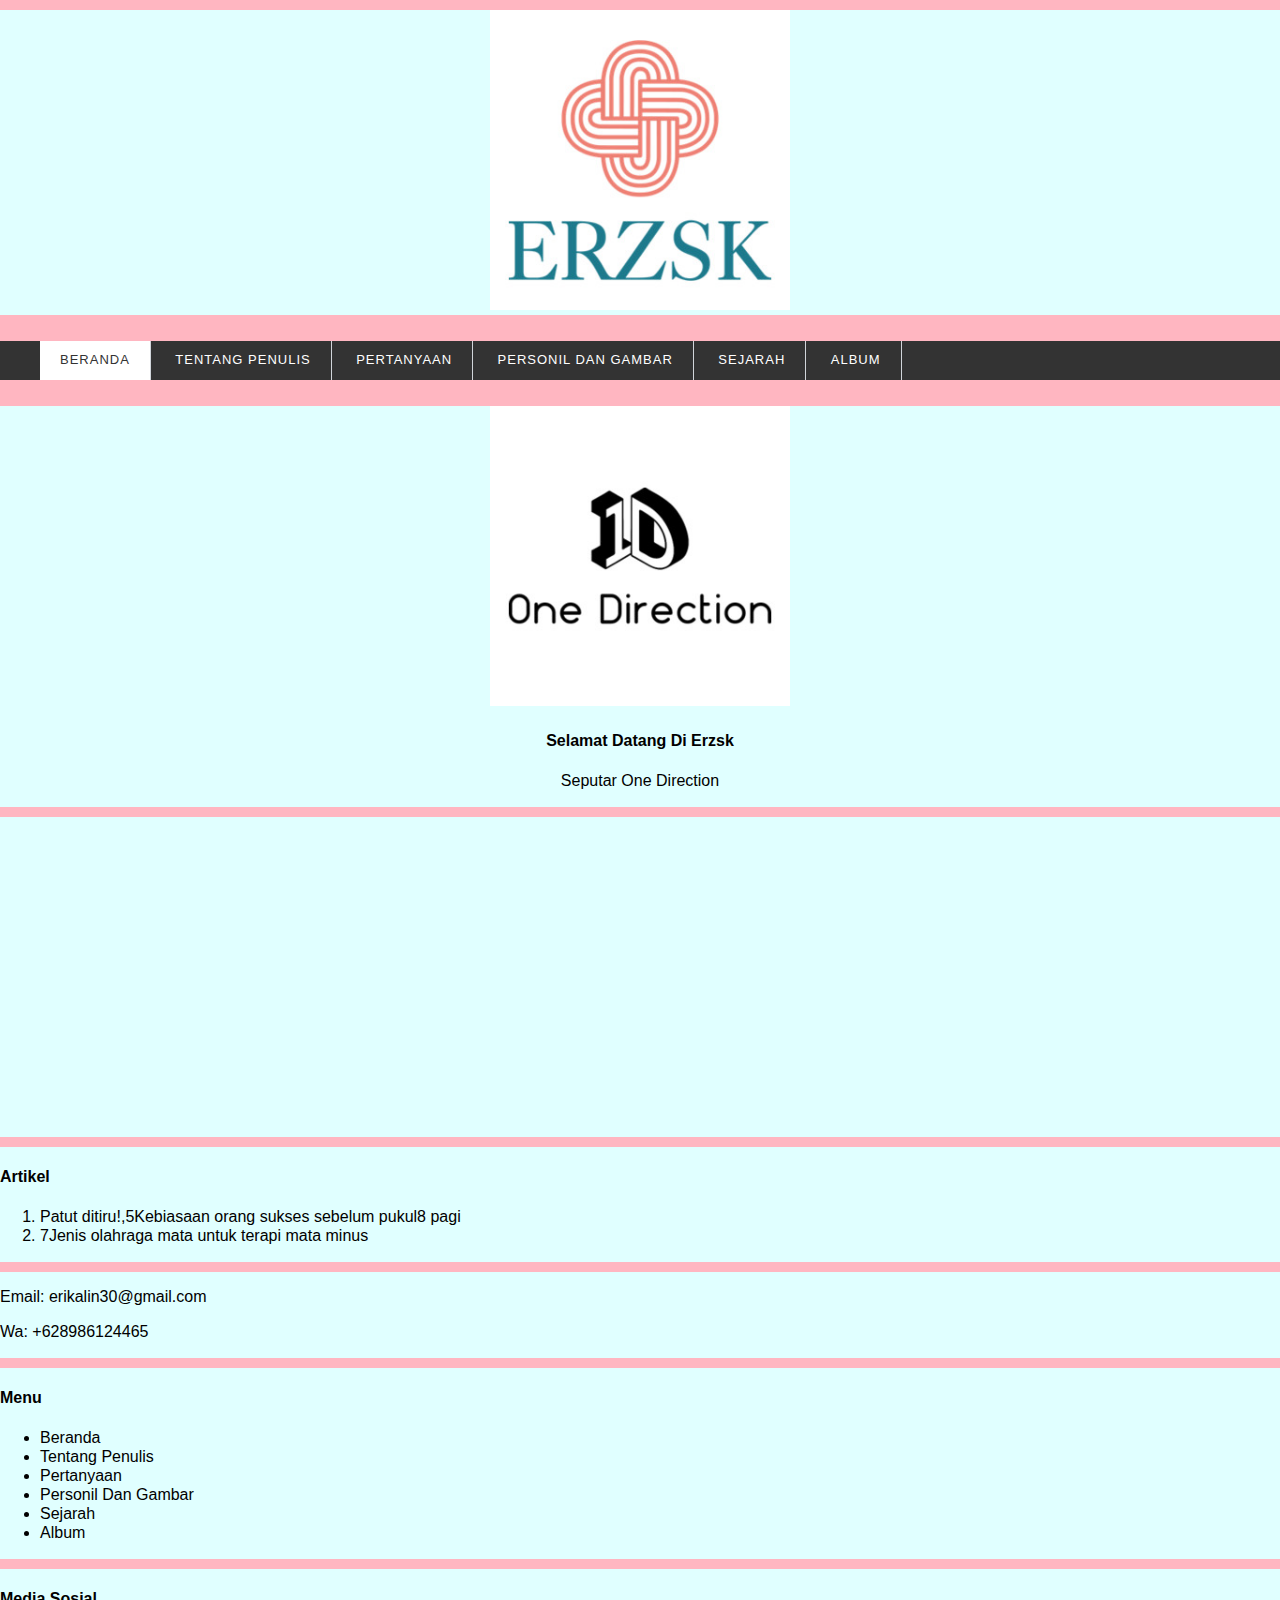
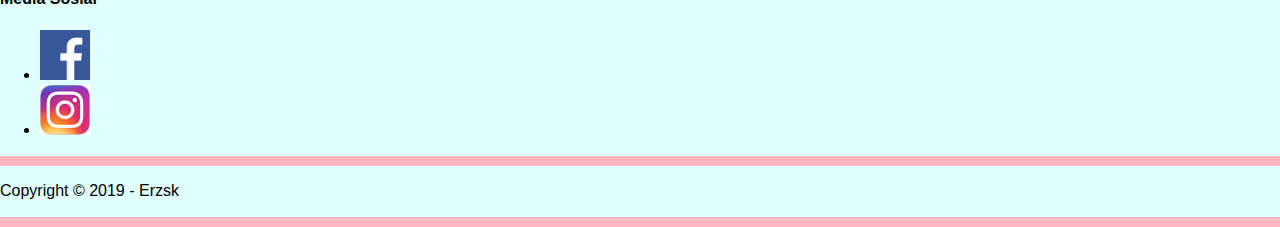
<file: index.html>
<!DOCTYPE html>
<html lang="en">
<head>
    <meta charset="UTF-8">
    <meta name="viewport" content="width=device-width, initial-scale=1.0">
    <meta http-equiv="X-UA-Compatible" content="ie=edge">
    <!-- start tittle -->
    <title>Erzsk</title>
    <meta type="description" content="halaman ini berisi latihan HTML">
    <!-- end tittle -->
 
    <!-- Start Description -->
    <meta name="description" content="informasi untuk anda">
    <!-- end Description --> 

    <!-- Start Import CSS -->
    <link rel="stylesheet" href="hstyles/styles.css">
    <!-- End Import CSS -->

    <!-- Start Favicon -->
    <link rel="icon" href="favicon.ico">
    <!-- End Favicon -->
</head>
<body>
    <!-- Start Logo -->
    <div class="container logo bg-lightcyan">
        <a href="index.com" title="coding design">
            <img src="image/logo11.jpg" alt="Logo Coding Design" width="300px">
        </a>
    </div>
    <!-- End Logo -->

     <!-- Start Menu Primer -->
     <div class="container menu-primer">
        <ul>
            <li>
                <a href="index.html" title="Beranda" class="active">Beranda</a>
            </li>
            <li>
                <a href="tentang.html" title="Tentang Penulis">Tentang Penulis</a>
            </li>
            <li>               
                <a href="pertanyaan.html" title="Pertanyaan">Pertanyaan</a>
            </li>
            <li>
                <a href="kontak.html" title="personil">Personil Dan Gambar</a>
            </li>
            <li>
                <a href="sejarah.html" title="sejarah">Sejarah</a>
            </li> 
            <li>
                <a href="album.html" title="album">Album</a>
            </li>
        </ul>
    </div>
     <!-- End Menu Primer -->

    <!-- Start Jumbotron -->
    <div class="container logo bg-lightcyan">
        <a href="index.html" title="coding design" class="logo">
            <img src="image/logo4.jpg" alt="Gambar One Direction" width="300px">
        </a>
        <h4>Selamat Datang Di Erzsk</h4>
        <p>Seputar One Direction</p>
    </div>
    <div class="container bg-lightcyan">
    <iframe width="300" height="315" src="https://www.youtube.com/embed/Tw4r_gNWesE" frameborder="0" allow="accelerometer; autoplay; encrypted-media; gyroscope; picture-in-picture" allowfullscreen></iframe>
    <iframe width="300" height="315" src="https://www.youtube.com/embed/3iNyflxqhXU" frameborder="0" allow="accelerometer; autoplay; encrypted-media; gyroscope; picture-in-picture" allowfullscreen></iframe>
    <iframe width="300" height="315" src="https://www.youtube.com/embed/NeqiN07Sks0" frameborder="0" allow="accelerometer; autoplay; encrypted-media; gyroscope; picture-in-picture" allowfullscreen></iframe>
    <iframe width="300" height="315" src="https://www.youtube.com/embed/5cBBFNJZk3A" frameborder="0" allow="accelerometer; autoplay; encrypted-media; gyroscope; picture-in-picture" allowfullscreen></iframe>
    </div>
    <!-- End Jumbotron -->

    <!-- Start Artikel -->
    <div class="container bg-lightcyan">
        <h4>Artikel</h4>
        <ol>
            <li>
                <a href="https://www.instagram.com/" title="5Kebiasaan orang sukses sebelum pukul8 pagi">Patut ditiru!,5Kebiasaan orang sukses sebelum pukul8 pagi</a>
            </li>
            <li>
                <a href="https://www.instagram.com/p/BvphoQ4gPXC/?utm_source=ig_web_copy_link" title="7Jenis olahraga mata untuk terapi mata minus">7Jenis olahraga mata untuk terapi mata minus</a>
            </li>
        </ol>
    </div>
    <!-- End Artikel -->

    <!-- Start Menu Sekunder -->
    <div class="container bg-lightcyan">
        <p>Email: <a href="mailto:erikalin30@gmail" title="erikalin30@gmail">erikalin30@gmail.com</a></p>
        <p>Wa: <a href="tel:+628986124465" title="+628986124465">+628986124465</a></p>
    </div>
    <div class="container bg-lightcyan">
        <h4>Menu</h4>
        <ul>
            <li>
                <a href="index.html" title="Beranda">Beranda</a>
            </li>
            <li>
                <a href="tentang.html" title="Tentang Penulis">Tentang Penulis</a>
            </li> 
            <li>               
                <a href="pertanyaan.html" title="Pertanyaan">Pertanyaan</a>
            </li>
            <li>
                <a href="kontak.html" title="personil dan gambar">Personil Dan Gambar</a>
            </li>
            <li>
                <a href="sejarah.html" title="sejarah">Sejarah</a>
            </li> 
            <li>
                <a href="album.html" title="album">Album</a>
            </li>
        </ul>
        </div>
        <div class="container bg-lightcyan">
        <h4>Media Sosial</h4>
        <ul>
            <li> 
                <a href="https://www.facebook.com/erika.wabaarik/" title="Facebook - coding design">
                <img src="image/facebook1.jpg" alt="Logo Facebook" width="50">
                </a>
            </li>

            <li> <a href="https://www.instagram.com/erklnskr/" title="Instagram - coding design">
                <img src="image/instagram3.jpg" alt="Logo instagram" width="50">
                </a>
            </li>
        </ul>
        </div>
    <!-- End Menu sekunder -->

    <!-- Start Copyright -->
    <div class="container bg-lightcyan">
        <p>Copyright &copy; 2019 - Erzsk</p>
    </div>
    <!-- End Copyright -->

</body>
</html>
</file>
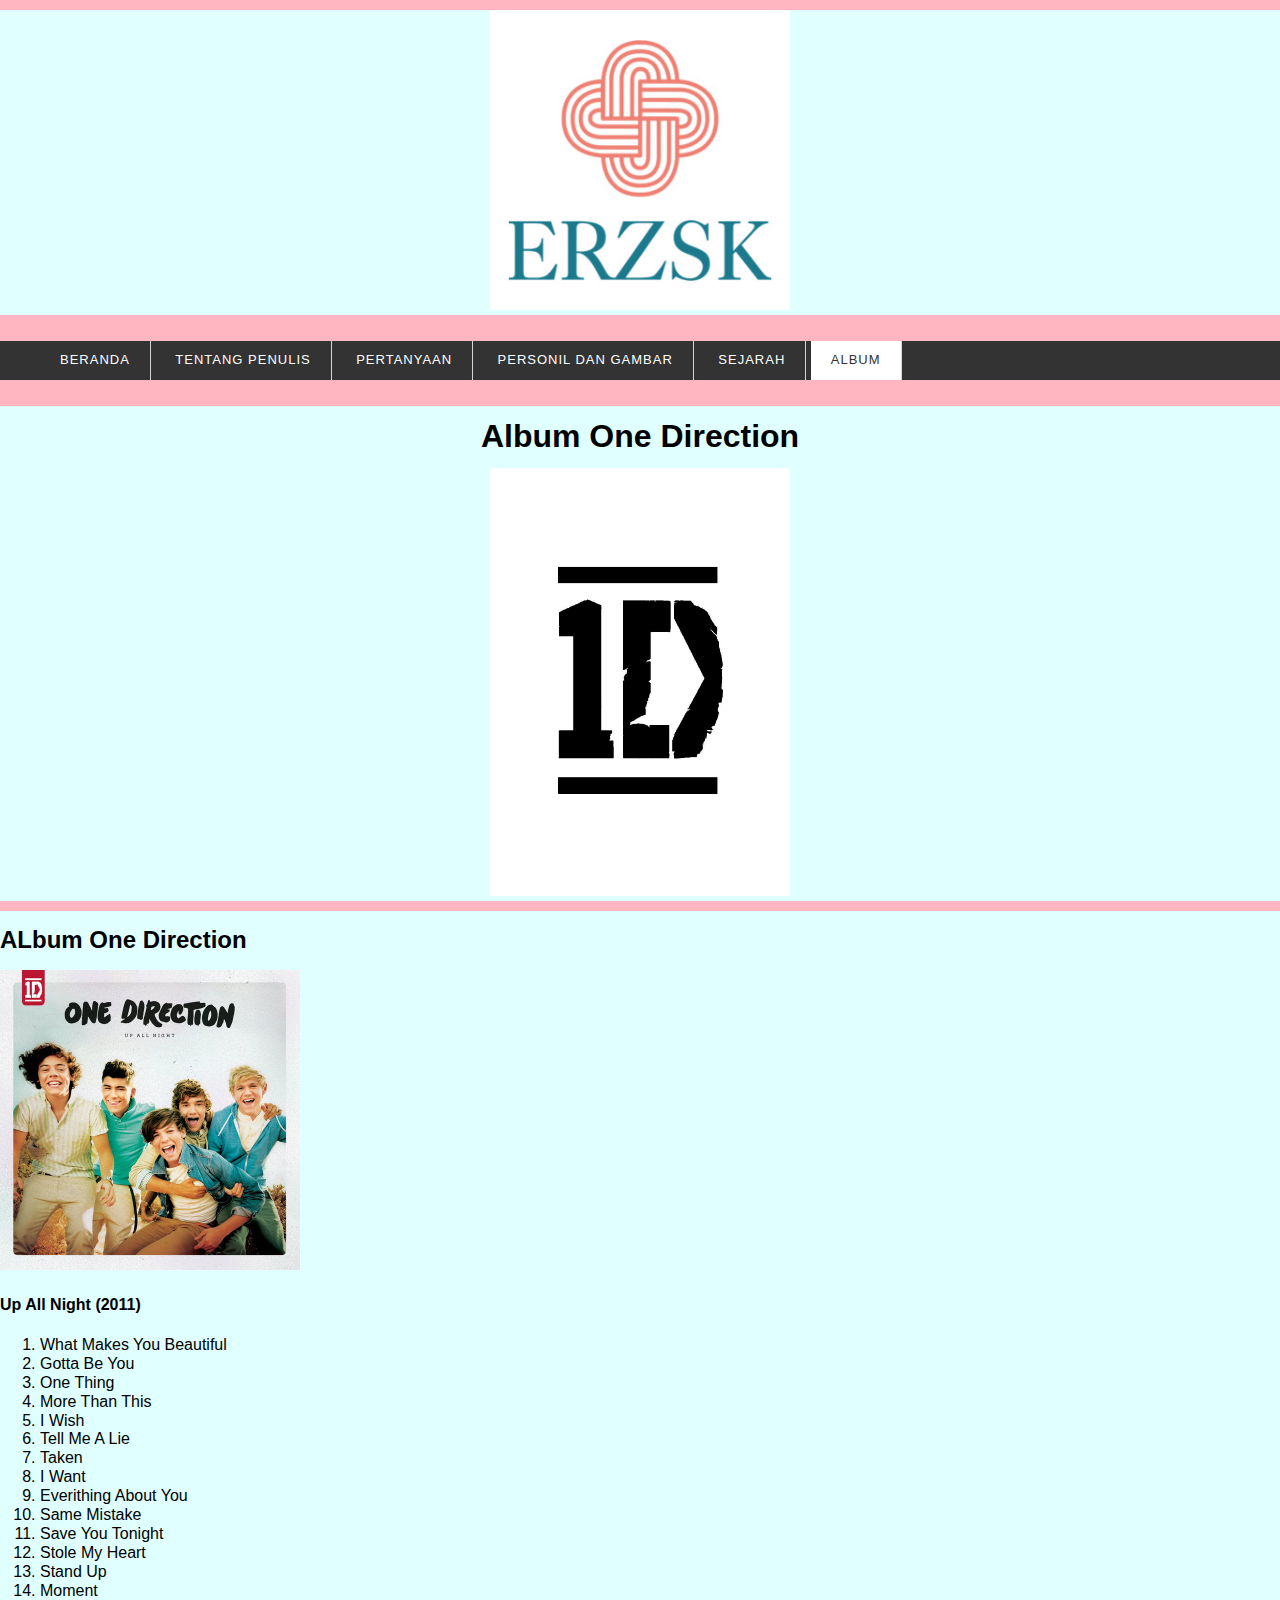
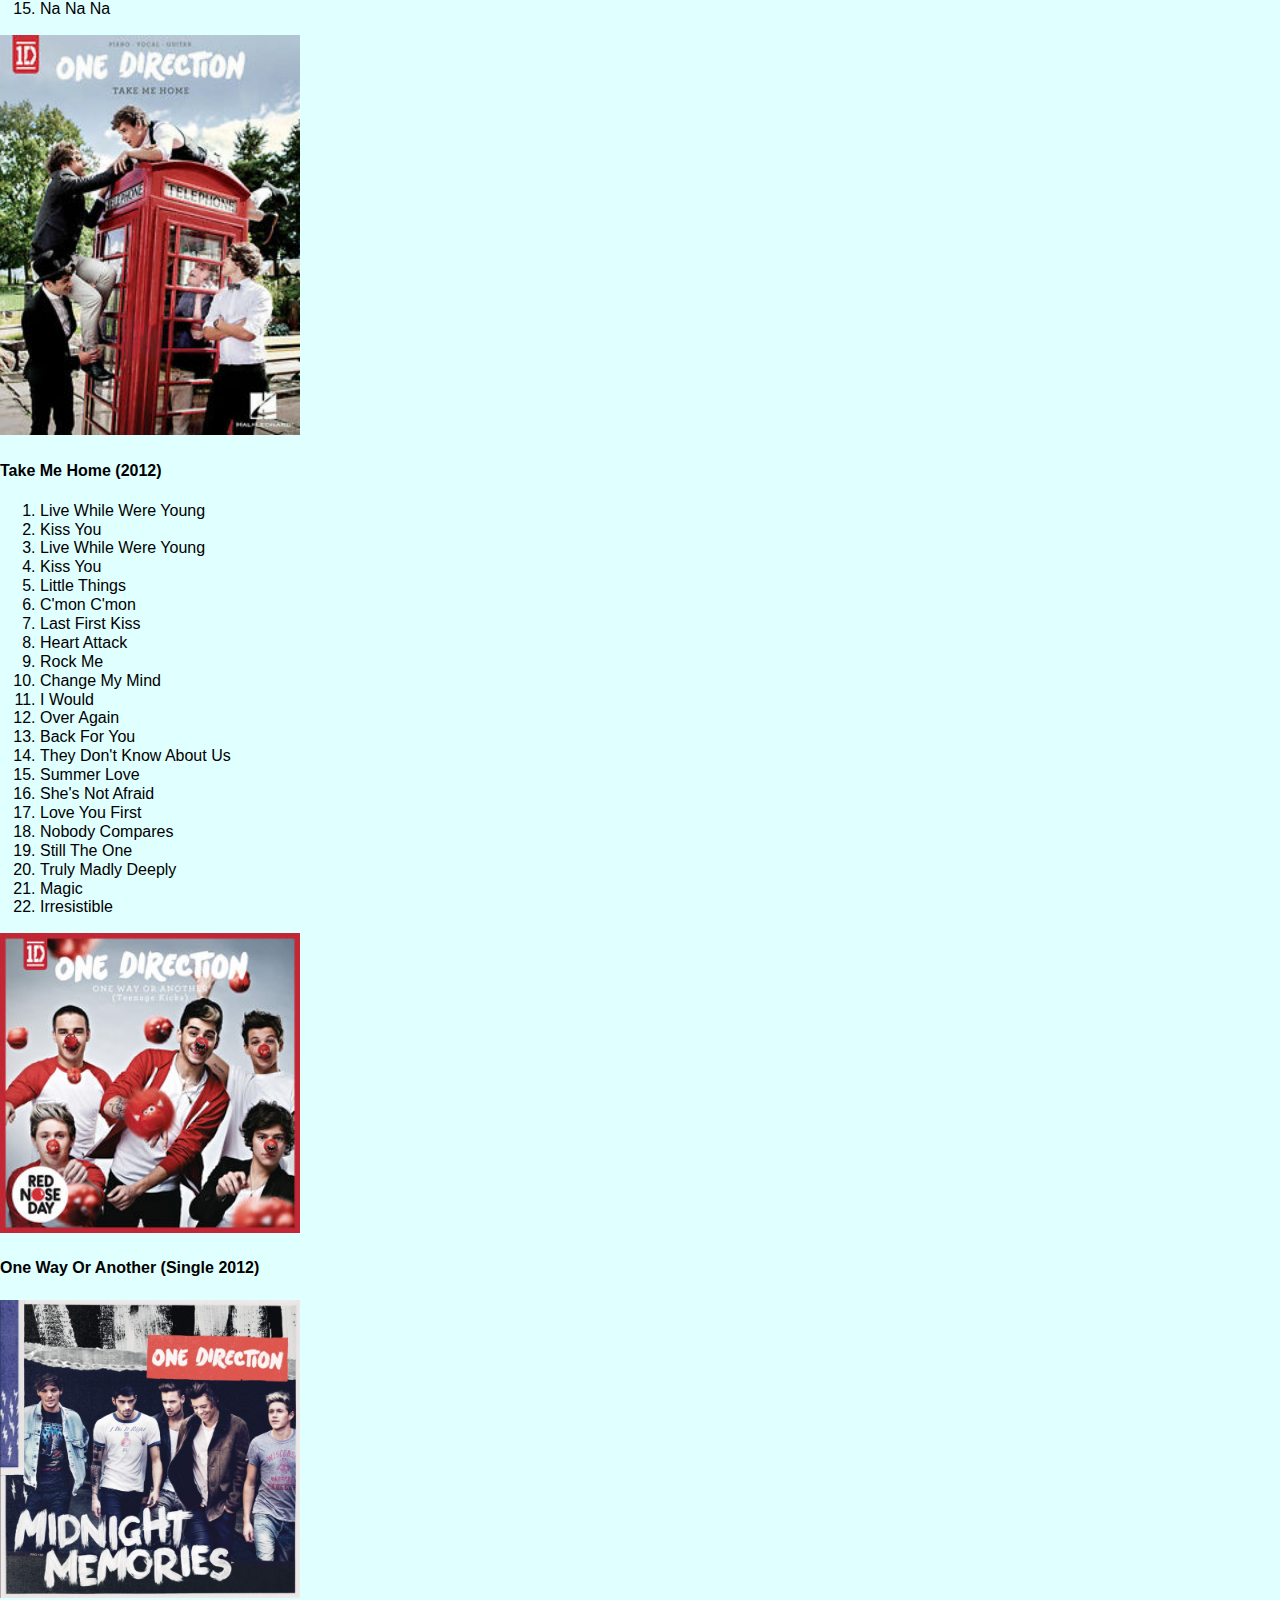
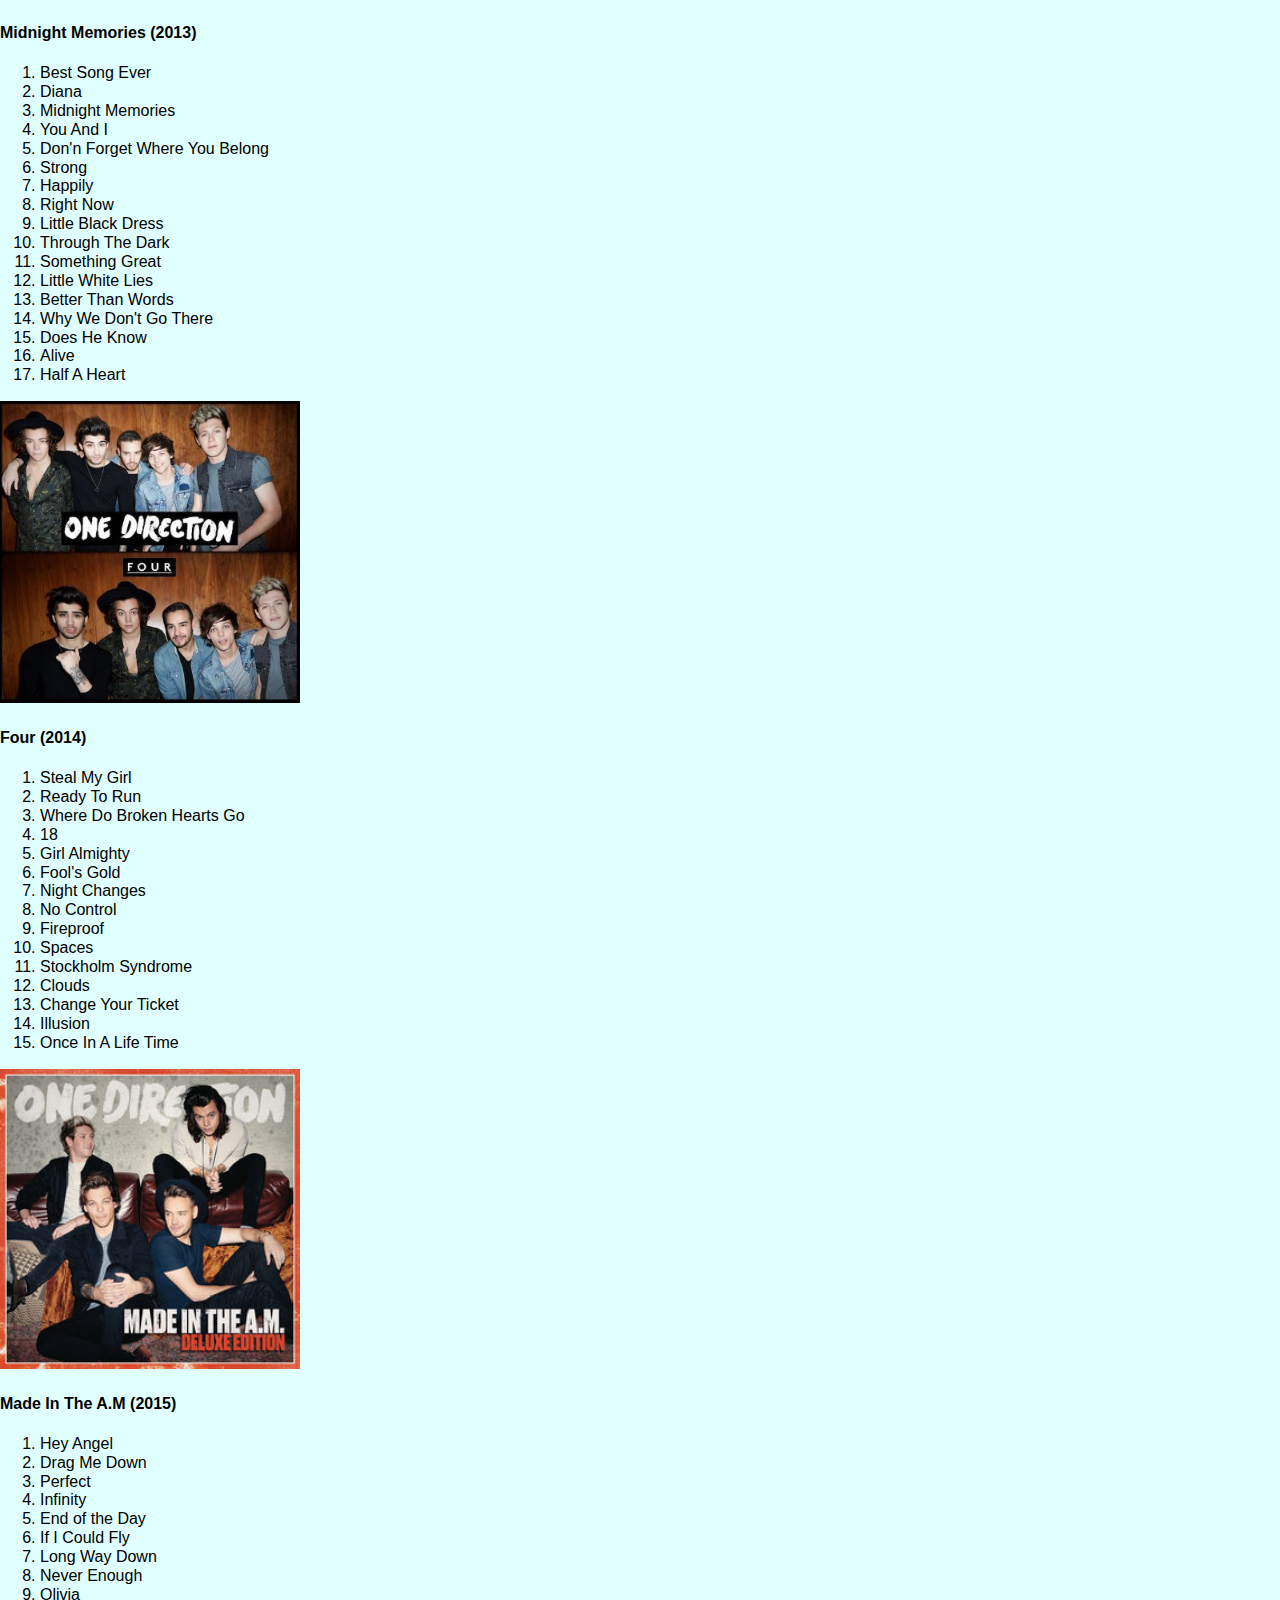
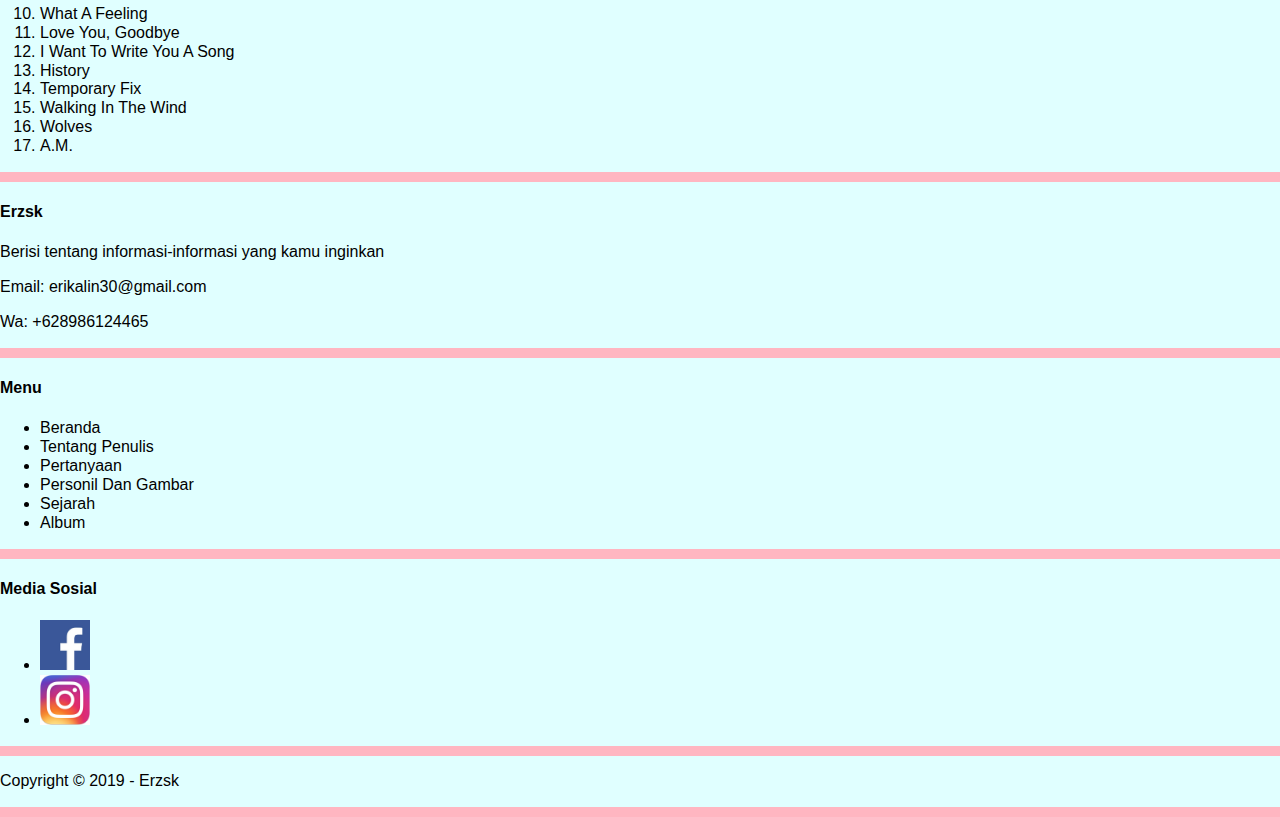
<file: album.html>
<!DOCTYPE html>
<html lang="en">
<head>
    <meta charset="UTF-8">
    <meta name="viewport" content="width=device-width, initial-scale=1.0">
    <meta http-equiv="X-UA-Compatible" content="ie=edge">
    <!-- start tittle -->
    <title>Erzsk</title>
    <meta type="description" content="halaman ini berisi latihan HTML">
    <!-- end tittle -->

    <!-- Start Description -->
    <meta name="description" content="informasi untuk anda">
    <!-- end Description -->

    <!-- Start Import CSS -->
    <link rel="stylesheet" href="hstyles/styles.css">
    <!-- End Import CSS -->

    <!-- Start Favicon -->
    <link rel="icon" href="favicon.ico">
    <!-- End Favicon -->
</head>
<body>
    <!-- Start Logo -->
    <div class="container logo bg-lightcyan">
        <a href="index.com" title="coding design">
            <img src="image/logo11.jpg" alt="Logo Coding Design" width="300px">
        </a>
    </div>
    <!-- End Logo -->

    <!-- Start Menu Primer -->
    <div class="container menu-primer">
        <ul>
            <li>
                <a href="index.html" title="Beranda">Beranda</a>
            </li>
            <li>
                <a href="tentang.html" title="Tentang Penulis">Tentang Penulis</a>
            </li>
            <li>             
                <a href="pertanyaan.html" title="Pertanyaan">Pertanyaan</a>
            </li>
            <li>
                <a href="kontak.html" title="personil dan gambar">Personil Dan Gambar</a>
            </li>
            <li>
                <a href="sejarah.html" title="sejarah">Sejarah</a>
            </li> 
            <li>
                <a href="album.html" title="album" class="active">Album</a>
            </li>
        </ul>
    </div>
    <!-- End Menu Primer -->
    
    <!-- Start Jumbotron -->
    <div class="container logo bg-lightcyan">
    <h1>Album One Direction</h1>
        <a href="index.com" title="coding design">
            <img src="image/1d.jpg" alt="Logo Coding Design" width="300px">
        </a>
    </div>
    <!-- End Jumbotron -->

    <!-- Start One Direction -->
    <div class="container bg-lightcyan">
    <h2>ALbum One Direction</h2>
    <a href="index.com" title="foto album">
        <img src="image/uan.jpg" alt="foto album" width="300px">
    </a>
        <h4>Up All Night (2011)</h4>
            <p>
                <ol>
                    <li>What Makes You Beautiful</li>
                    <li>Gotta Be You</li>
                    <li>One Thing</li>
                    <li>More Than This</li>
                    <li>I Wish</li>
                    <li>Tell Me A Lie</li>
                    <li>Taken</li>
                    <li>I Want</li>
                    <li>Everithing About You</li>
                    <li>Same Mistake</li>
                    <li>Save You Tonight</li>
                    <li>Stole My Heart</li>
                    <li>Stand Up</li>
                    <li>Moment</li>
                    <li>Na Na Na</li>
                </ol>
            </p>
        <a href="index.com" title="foto album">
            <img src="image/tmh.jpg" alt="foto album" width="300px">
        </a>
        <h4>Take Me Home (2012)</h4>
            <p>
                <ol>
                    <li>Live While Were Young</li>
                    <li>Kiss You</li>
                    <li>Live While Were Young</li>
                    <li>Kiss You</li>
                    <li>Little Things</li>
                    <li>C'mon C'mon</li>
                    <li>Last First Kiss</li>
                    <li>Heart Attack</li>
                    <li>Rock Me</li>
                    <li>Change My Mind</li>
                    <li>I Would</li>
                    <li>Over Again</li>
                    <li>Back For You</li>
                    <li>They Don't Know About Us</li>
                    <li>Summer Love</li>
                    <li>She's Not Afraid</li>
                    <li>Love You First</li>
                    <li>Nobody Compares</li>
                    <li>Still The One</li>
                    <li>Truly Madly Deeply</li>
                    <li>Magic</li>
                    <li>Irresistible</li>
                </ol>
            </p>
        <a href="index.com" title="foto album">
            <img src="image/ky.jpg" alt="foto album" width="300px">
        </a>
        <h4>One Way Or Another (Single 2012)</h4>
        <a href="index.com" title="foto album">
            <img src="image/mm.jpg" alt="foto album" width="300px">
        </a>
        <h4>Midnight Memories (2013)</h4>
            <p>
                <ol>
                    <li>Best Song Ever</li>
                    <li>Diana</li>
                    <li>Midnight Memories</li>
                    <li>You And I</li>
                    <li>Don'n Forget Where You Belong</li>
                    <li>Strong</li>
                    <li>Happily</li>
                    <li>Right Now</li>
                    <li>Little Black Dress</li>
                    <li>Through The Dark</li>
                    <li>Something Great</li>
                    <li>Little White Lies</li>
                    <li>Better Than Words</li>
                    <li>Why We Don't Go There</li>
                    <li>Does He Know</li>
                    <li>Alive</li>
                    <li>Half A Heart</li>
                </ol>
            </p>
        <a href="index.com" title="foto album">
            <img src="image/four.jpg" alt="foto album" width="300px">
        </a>
        <h4>Four (2014)</h4>
            <p>
                <ol>
                    <li>Steal My Girl</li>
                    <li>Ready To Run</li>
                    <li>Where Do Broken Hearts Go</li>
                    <li>18</li>
                    <li>Girl Almighty</li>
                    <li>Fool's Gold</li>
                    <li>Night Changes</li>
                    <li>No Control</li>
                    <li>Fireproof</li>
                    <li>Spaces</li>
                    <li>Stockholm Syndrome</li>
                    <li>Clouds</li>
                    <li>Change Your Ticket</li>
                    <li>Illusion</li>
                    <li>Once In A Life Time</li>
                </ol>
            </p>
        <a href="index.com" title="foto album">
            <img src="image/mita.jpg" alt="foto album" width="300px">
        </a>
        <h4>Made In The A.M (2015)</h4>
            <p>
                <ol>
                    <li>Hey Angel</li>
                    <li>Drag Me Down</li>
                    <li>Perfect</li>
                    <li>Infinity</li>
                    <li>End of the Day</li>
                    <li>If I Could Fly</li>
                    <li>Long Way Down</li>
                    <li>Never Enough</li>
                    <li>Olivia</li>
                    <li>What A Feeling</li>
                    <li>Love You, Goodbye</li>
                    <li>I Want To Write You A Song</li>
                    <li>History</li>
                    <li>Temporary Fix</li>
                    <li>Walking In The Wind</li>
                    <li>Wolves</li>
                    <li>A.M.</li>
                </ol>
            </p>
    </div>
    <!-- End One Direction -->

    <!-- Start Menu Sekunder -->
    <div class="container bg-lightcyan">
    <h4>Erzsk</h4>
    <p>Berisi tentang informasi-informasi yang kamu inginkan</p>
    <p>Email: <a href="mailto:erikalin30@gmail" title="erikalin30@gmail">erikalin30@gmail.com</a></p>
    <p>Wa: <a href="tel:+628986124465" title="+628986124465">+628986124465</a></p>
    </div>
    <div class="container bg-lightcyan">
    <h4>Menu</h4>
     
     <ul>
        <li>
            <a href="index.html" title="Beranda">Beranda</a>
        </li>
        <li>
            <a href="tentang.html" title="Tentang Penulis">Tentang Penulis</a>
        </li>
        <li>
            <a href="pertanyaan.html" title="Pertanyaan">Pertanyaan</a>
        </li>
        <li>
            <a href="kontak.html" title="personil dan gambar">Personil Dan Gambar</a>
        </li>
        <li>
            <a href="sejarah.html" title="sejarah">Sejarah</a>
        </li> 
        <li>
            <a href="album.html" title="album">Album</a>
        </li>
    </ul>
    </div>
    <div class="container bg-lightcyan">
    <h4>Media Sosial</h4>
    <ul>
        <li> 
            <a href="https://facebook.com/" title="Facebook - coding design">
            <img src="image/facebook1.jpg" alt="Logo Facebook" width="50">
            </a>
        </li>

        <li> <a href="https://instagram.com/" title="Instagram - coding design">
            <img src="image/instagram3.jpg" alt="Logo instagram" width="50">
            </a>
        </li>
    </ul>
    </div>
    <!-- End Menu sekunder -->

    <!-- Start Copyright -->
    <div class="container bg-lightcyan">
    <p>Copyright &copy; 2019 - Erzsk</p>
    </div>
    <!-- End Copyright -->

</body>
</html>
</file>
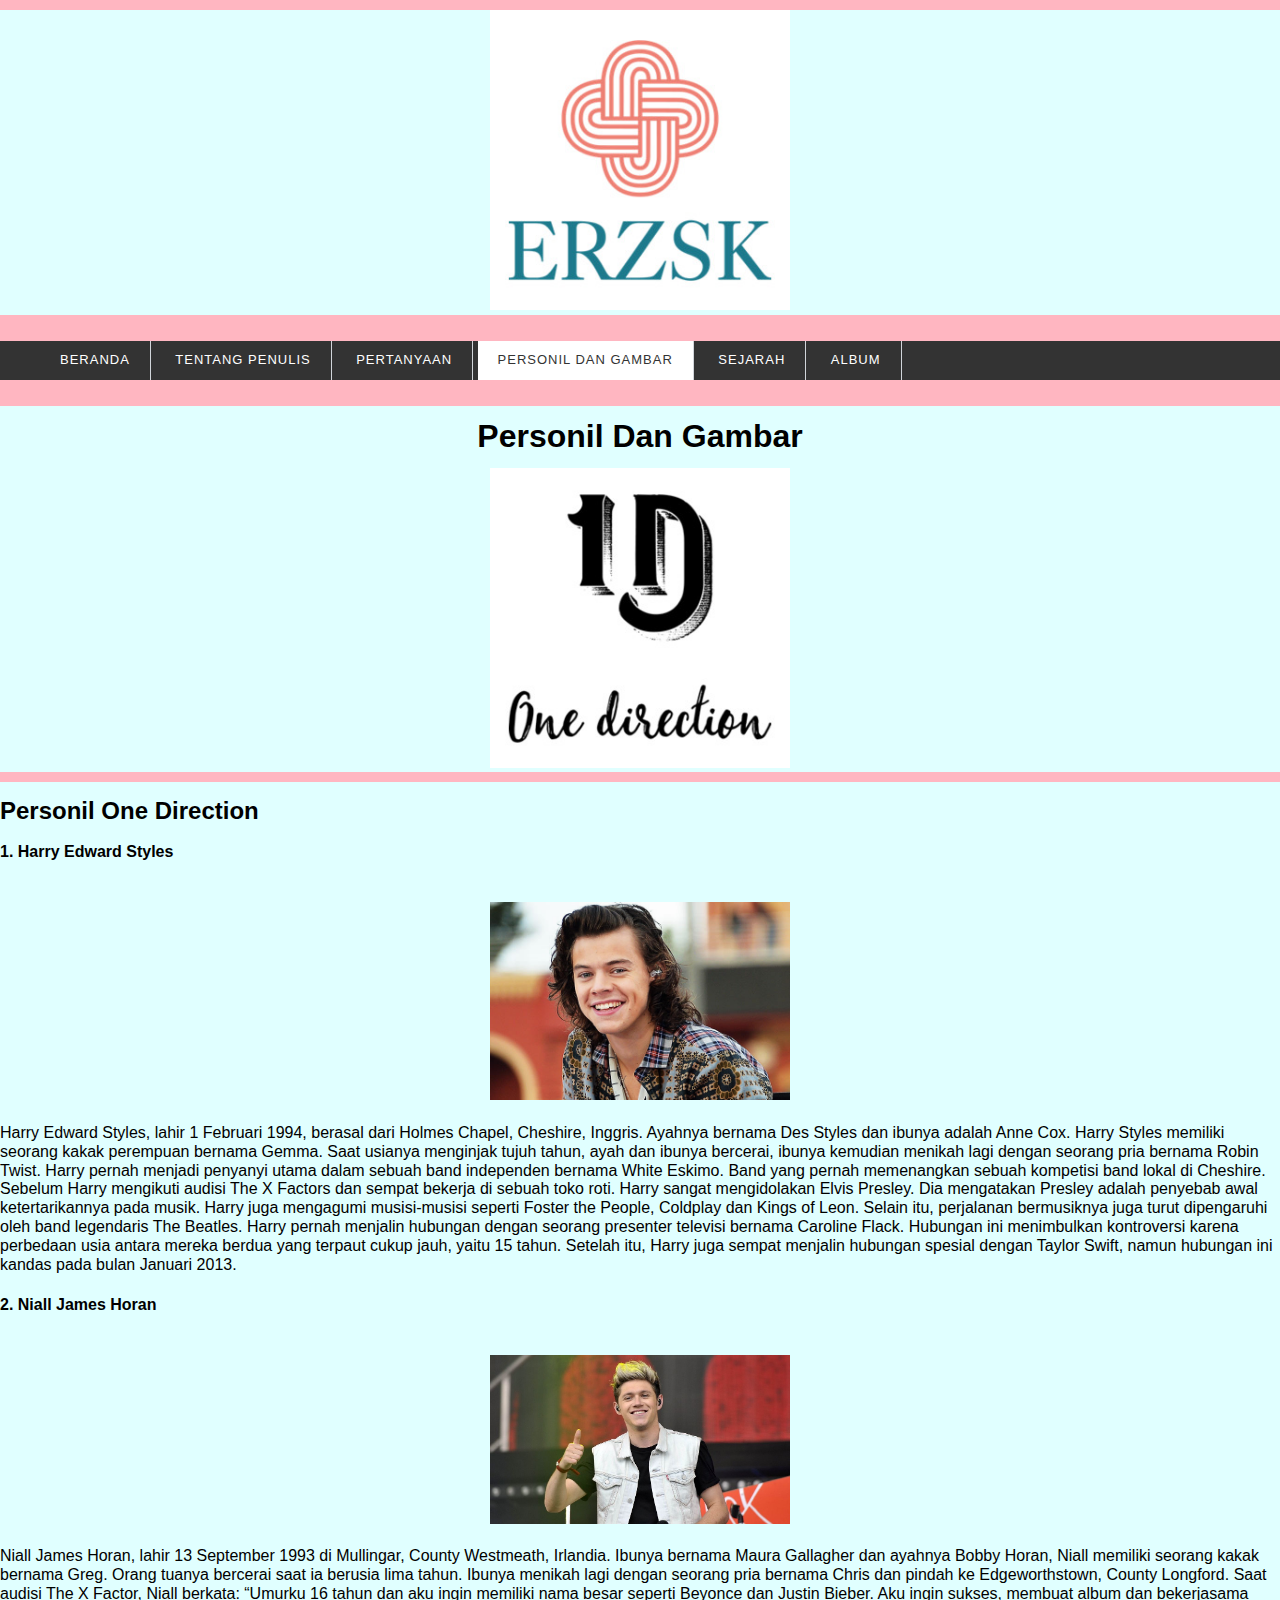
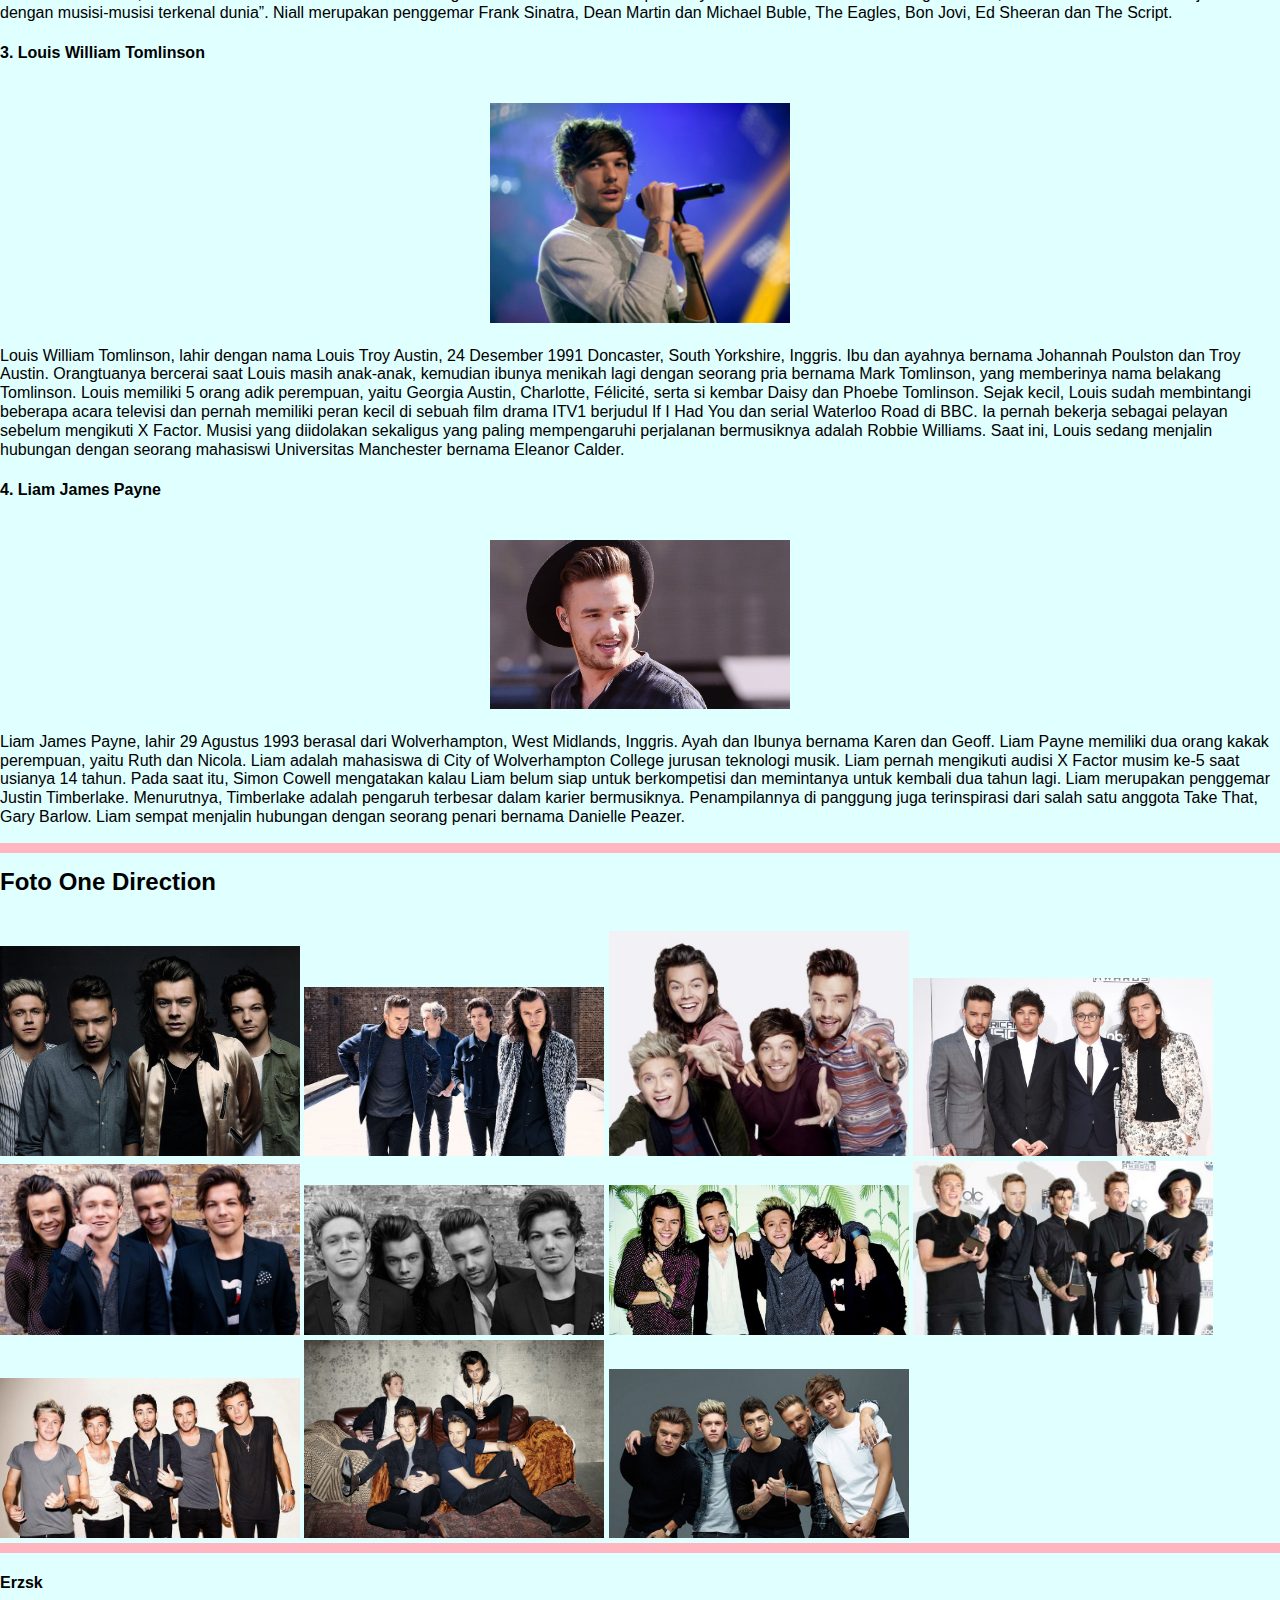
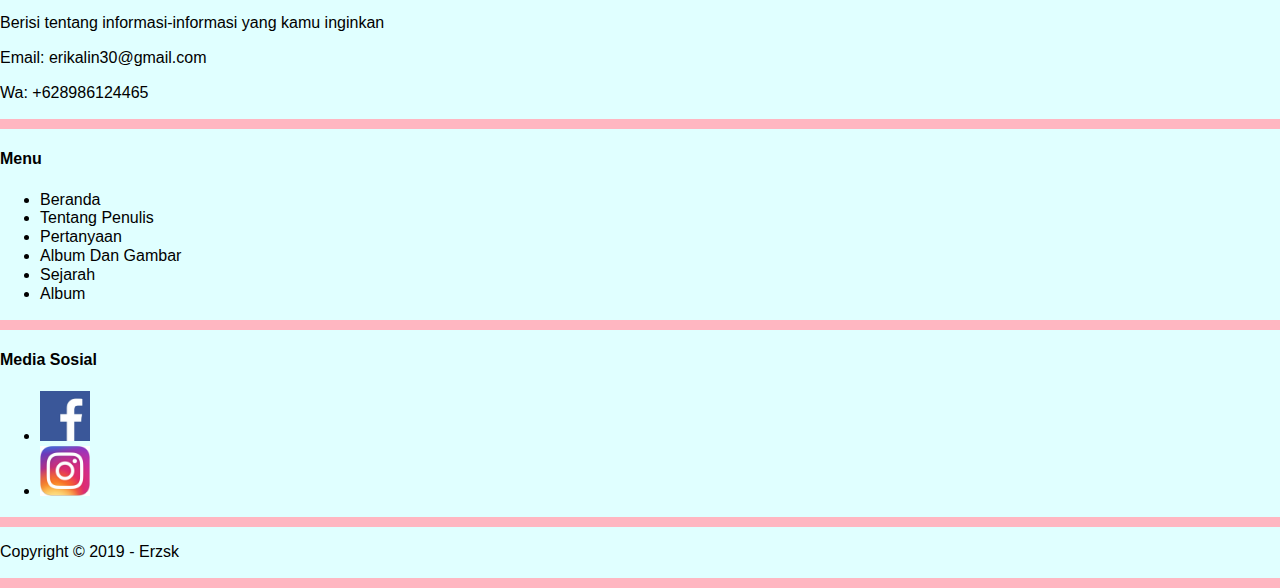
<file: kontak.html>
<!DOCTYPE html>
<html lang="en">
<head>
    <meta charset="UTF-8">
    <meta name="viewport" content="width=device-width, initial-scale=1.0">
    <meta http-equiv="X-UA-Compatible" content="ie=edge">
    <!-- start tittle -->
    <title>Erzsk</title>
    <meta type="description" content="halaman ini berisi latihan HTML">
    <!-- end tittle -->

    <!-- Start Description -->
    <meta name="description" content="informasi untuk anda">
    <!-- end Description -->

    <!-- Start Import CSS -->
    <link rel="stylesheet" href="hstyles/styles.css">
    <!-- End Import CSS -->

    <!-- Start Favicon -->
    <link rel="icon" href="favicon.ico">
    <!-- End Favicon -->
</head>
<body>
    <!-- Start Logo -->
    <div class="container logo bg-lightcyan">
        <a href="index.com" title="coding design">
            <img src="image/logo11.jpg" alt="Logo Coding Design" width="300px">
        </a>
    </div>
    <!-- End Logo -->

    <!-- Start Menu Primer -->
    <div class="container menu-primer">
        <ul>
            <li>
                <a href="index.html" title="Beranda">Beranda</a>
            </li>
            <li>
                <a href="tentang.html" title="Tentang Penulis">Tentang Penulis</a>
            </li>  
            <li>             
                <a href="pertanyaan.html" title="Pertanyaan">Pertanyaan</a>
            </li>
            <li>
                <a href="kontak.html" title="personil dan Gambar" class="active">Personil Dan Gambar</a>
            </li>
            <li>
                <a href="sejarah.html" title="Sejarah">Sejarah</a>
            </li>
            <li>
                <a href="album.html" title="Album">Album</a>
            </li>
        </ul>
    </div>
        <!-- End Menu Primer -->
    
    <!-- Start Jumbotron -->
    <div class="container logo bg-lightcyan">
    <h1>Personil Dan Gambar</h1>
        <a href="index.com" title="coding design">
            <img src="image/logo9.jpg" alt="Logo Coding Design" width="300px">
        </a>
    </div>
    <!-- End Jumbotron -->

    <!-- Start One Direction -->
    <div class="container bg-lightcyan">
    <h2>Personil One Direction</h2>
    <p>
        <h4>1. Harry Edward Styles</h4>
        <div class="logo">
        <br>
            <a href="kontak.html" title="coding design" class="logo">
                <img src="image/harry.jpg" alt="Gambar Harry" width="300px">
            </a>
        </br>
        </div>
        <br>
        Harry Edward Styles, lahir 1 Februari 1994, berasal dari Holmes Chapel, Cheshire, Inggris. Ayahnya bernama Des Styles dan ibunya adalah Anne Cox. Harry Styles memiliki seorang kakak perempuan bernama Gemma. Saat usianya menginjak tujuh tahun, ayah dan ibunya bercerai, ibunya kemudian menikah lagi dengan seorang pria bernama Robin Twist. Harry pernah menjadi penyanyi utama dalam sebuah band independen bernama White Eskimo. Band yang pernah memenangkan sebuah kompetisi band lokal di Cheshire. Sebelum Harry mengikuti audisi The X Factors dan sempat bekerja di sebuah toko roti. Harry sangat mengidolakan Elvis Presley. Dia mengatakan Presley adalah penyebab awal ketertarikannya pada musik. Harry juga mengagumi musisi-musisi seperti Foster the People, Coldplay dan Kings of Leon. Selain itu, perjalanan bermusiknya juga turut dipengaruhi oleh band legendaris The Beatles. Harry pernah menjalin hubungan dengan seorang presenter televisi bernama Caroline Flack. Hubungan ini menimbulkan kontroversi karena perbedaan usia antara mereka berdua yang terpaut cukup jauh, yaitu 15 tahun. Setelah itu, Harry juga sempat menjalin hubungan spesial dengan Taylor Swift, namun hubungan ini kandas pada bulan Januari 2013.
        </br>
        <h4>2. Niall James Horan</h4>
        <div class="logo">
        <br>
            <a href="kontak.html" title="coding design">
                <img src="image/niall.jpg" alt="Gambar Niall" width="300px">
            </a>
        </br>
        </div>
        <br>
        Niall James Horan, lahir 13 September 1993 di Mullingar, County Westmeath, Irlandia. Ibunya bernama Maura Gallagher dan ayahnya Bobby Horan, Niall memiliki seorang kakak bernama Greg. Orang tuanya bercerai saat ia berusia lima tahun. Ibunya menikah lagi dengan seorang pria bernama Chris dan pindah ke Edgeworthstown, County Longford. Saat audisi The X Factor, Niall berkata: “Umurku 16 tahun dan aku ingin memiliki nama besar seperti Beyonce dan Justin Bieber. Aku ingin sukses, membuat album dan bekerjasama dengan musisi-musisi terkenal dunia”. Niall merupakan penggemar Frank Sinatra, Dean Martin dan Michael Buble, The Eagles, Bon Jovi, Ed Sheeran dan The Script.
        </br>
        <h4>3. Louis William Tomlinson</h4>
        <div class="logo">
        <br>
            <a href="kontak.html" title="coding design">
                <img src="image/louis.jpg" alt="Gambar Louis" width="300px">
            </a>
        </br>
        </div>
        <br>
        Louis William Tomlinson, lahir dengan nama Louis Troy Austin, 24 Desember 1991 Doncaster, South Yorkshire, Inggris. Ibu dan ayahnya bernama Johannah Poulston dan Troy Austin. Orangtuanya bercerai saat Louis masih anak-anak, kemudian ibunya menikah lagi dengan seorang pria bernama Mark Tomlinson, yang memberinya nama belakang Tomlinson. Louis memiliki 5 orang adik perempuan, yaitu Georgia Austin, Charlotte, Félicité, serta si kembar Daisy dan Phoebe Tomlinson. Sejak kecil, Louis sudah membintangi beberapa acara televisi dan pernah memiliki peran kecil di sebuah film drama ITV1 berjudul If I Had You dan serial Waterloo Road di BBC. Ia pernah bekerja sebagai pelayan sebelum mengikuti X Factor. Musisi yang diidolakan sekaligus yang paling mempengaruhi perjalanan bermusiknya adalah Robbie Williams. Saat ini, Louis sedang menjalin hubungan dengan seorang mahasiswi Universitas Manchester bernama Eleanor Calder.
        </br>
        <h4>4. Liam James Payne</h4>
        <div class="logo">
        <br>
            <a href="kontak.html" title="coding design">
                <img src="image/liam.jpg" alt="Gambar Liam" width="300px">
            </a>
        </br>
        </div>
        <br>
        Liam James Payne, lahir 29 Agustus 1993 berasal dari Wolverhampton, West Midlands, Inggris. Ayah dan Ibunya bernama Karen dan Geoff. Liam Payne memiliki dua orang kakak perempuan, yaitu Ruth dan Nicola. Liam adalah mahasiswa di City of Wolverhampton College jurusan teknologi musik. Liam pernah mengikuti audisi X Factor musim ke-5 saat usianya 14 tahun. Pada saat itu, Simon Cowell mengatakan kalau Liam belum siap untuk berkompetisi dan memintanya untuk kembali dua tahun lagi. Liam merupakan penggemar Justin Timberlake. Menurutnya, Timberlake adalah pengaruh terbesar dalam karier bermusiknya. Penampilannya di panggung juga terinspirasi dari salah satu anggota Take That, Gary Barlow. Liam sempat menjalin hubungan dengan seorang penari bernama Danielle Peazer.
        </br>
    </p>
    </div>
    <div class="container bg-lightcyan">
    <h2>Foto One Direction</h2>
    <br>
        <a href="kontak.html" title="coding design">
            <img src="image/one.jpg" alt="Gambar One Direction" width="300px">
        </a>

        <a href="kontak.html" title="coding design">
            <img src="image/one1.jpg" alt="Gambar One Direction" width="300px">
        </a>

        <a href="kontak.html" title="coding design">
            <img src="image/one2.jpg" alt="Gambar One Direction" width="300px">
        </a>
 
        <a href="kontak.html" title="coding design">
            <img src="image/one3.jpg" alt="Gambar One Direction" width="300px">
        </a>
 
        <a href="kontak.html" title="coding design">
            <img src="image/one4.jpg" alt="Gambar One Direction" width="300px">
        </a>

        <a href="kontak.html" title="coding design">
            <img src="image/one5.jpg" alt="Gambar One Direction" width="300px">
        </a>

        <a href="kontak.html" title="coding design">
            <img src="image/one6.jpeg" alt="Gambar One Direction" width="300px">
        </a>

        <a href="kontak.html" title="coding design">
            <img src="image/one7.jpg" alt="Gambar One Direction" width="300px">
        </a>
  
        <a href="kontak.html" title="coding design">
            <img src="image/one8.jpg" alt="Gambar One Direction" width="300px">
        </a>

        <a href="kontak.html" title="coding design">
            <img src="image/one9.jpg" alt="Gambar One Direction" width="300px">
        </a>

        <a href="kontak.html" title="coding design">
            <img src="image/one10.jpg" alt="Gambar One Direction" width="300px">
        </a>
    </br>
    </div>
    <!-- End One Direction -->

    <!-- Start Menu Sekunder -->
    <div class="container bg-lightcyan">
    <h4>Erzsk</h4>
    <p>Berisi tentang informasi-informasi yang kamu inginkan</p>
    <p>Email: <a href="mailto:erikalin30@gmail" title="erikalin30@gmail">erikalin30@gmail.com</a></p>
    <p>Wa: <a href="tel:+628986124465" title="+628986124465">+628986124465</a></p>
    </div>
    <div class="container bg-lightcyan">
    <h4>Menu</h4>
     
     <ul>
        <li>
            <a href="index.html" title="Beranda">Beranda</a>
        </li>
        <li>
            <a href="tentang.html" title="Tentang Penulis">Tentang Penulis</a>
        </li>
        <li>
            <a href="pertanyaan.html" title="Pertanyaan">Pertanyaan</a>
        </li>
        <li>
            <a href="kontak.html" title="album dan gambar">Album Dan Gambar</a>
        </li>
        <li>
            <a href="sejarah.html" title="sejarah">Sejarah</a>
        </li> 
        <li>
            <a href="album.html" title="album">Album</a>
        </li>
    </ul>
    </div>
    <div class="container bg-lightcyan">
    <h4>Media Sosial</h4>
    <ul>
        <li> 
            <a href="https://facebook.com/" title="Facebook - coding design">
            <img src="image/facebook1.jpg" alt="Logo Facebook" width="50">
            </a>
        </li>

        <li> <a href="https://instagram.com/" title="Instagram - coding design">
            <img src="image/instagram3.jpg" alt="Logo instagram" width="50">
            </a>
        </li>
    </ul>
    </div>
    <!-- End Menu sekunder -->

    <!-- Start Copyright -->
    <div class="container bg-lightcyan">
    <p>Copyright &copy; 2019 - Erzsk</p>
    </div>
    <!-- End Copyright -->

</body>
</html>
</file>
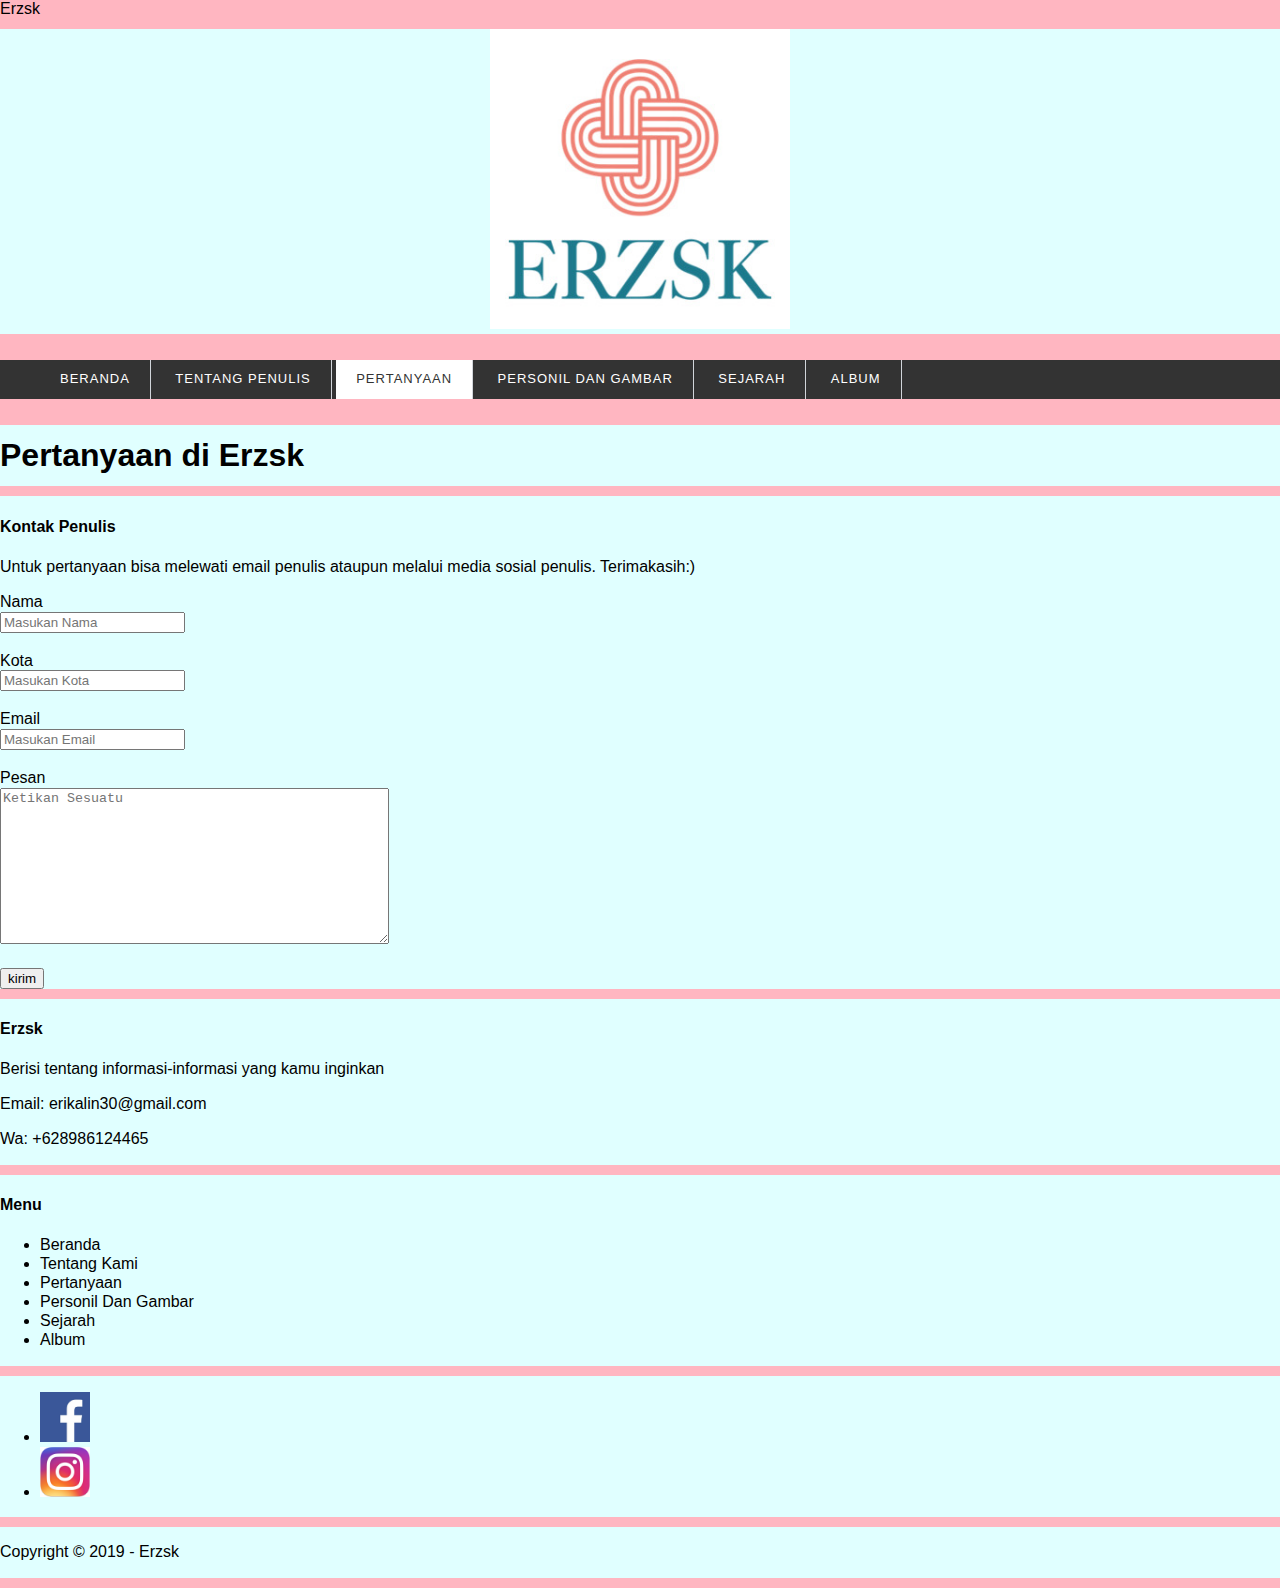
<file: pertanyaan.html>
<!DOCTYPE html>
<html lang="en">
<head>
    <meta charset="UTF-8">
    <meta name="viewport" content="width=device-width, initial-scale=1.0">
    <meta http-equiv="X-UA-Compatible" content="ie=edge">
    <!-- start tittle -->
    <titl>Erzsk</title>
    <meta type="description" content="halaman ini berisi latihan HTML">
    <!-- end tittle -->

    <!-- Start Description -->
    <meta name="description" content="informasi untuk anda">
    <!-- end Description -->

    <!-- Start Import CSS -->
    <link rel="stylesheet" href="hstyles/styles.css">
    <!-- End Import CSS -->
    
    <!-- Start Favicon -->
    <link rel="icon" href="favicon.ico">
    <!-- End Favicon -->
</head>
<body>
    <!-- Start Logo -->
    <div class="container logo bg-lightcyan">
        <a href="index.com" title="coding design">
            <img src="image/logo11.jpg" alt="Logo Coding Design" width="300px">
        </a>
    </div>
    <!-- End Logo -->
  
    <!-- Start Menu Primer -->
    <div class="container menu-primer">
        <ul>
            <li>
                <a href="index.html" title="Beranda">Beranda</a>
            </li>
            <li>
                <a href="tentang.html" title="Tentang Penulis">Tentang Penulis</a>
            </li>  
            <li>            
                <a href="pertanyaan.html" title="Pertanyaan" class="active">Pertanyaan</a>
            </li>
            <li>
                <a href="kontak.html" title="personil dan gambar">Personil Dan Gambar</a>
            </li>
            <li>
                <a href="sejarah.html" title="sejarah">Sejarah</a>
            </li> 
            <li>
                <a href="album.html" title="album">Album</a>
            </li>
        </ul>
    </div>
    <!-- End Menu Primer -->

    <!-- Start Jumbotron -->
    <div class="container bg-lightcyan">
    <h1>Pertanyaan di Erzsk</h1>
    </div>
    <!-- End Jumbotron -->

    <!-- Start Pertanyaan -->
    <div class="container bg-lightcyan">
    <h4>Kontak Penulis</h4>
    <p>Untuk pertanyaan bisa melewati email penulis ataupun melalui media sosial penulis. Terimakasih:)</p>
    <form action="">
            <label for="nama">Nama</label>
            <br>
            <input type="text" placeholder="Masukan Nama" size="20" id="nama" name="nama">
        <br><br>
            <label for="kota">Kota</label>
            <br>
            <input type="text" placeholder="Masukan Kota" size="20" id="kota" name="kota">
        <br><br>
            <label for="email">Email</label>
            <br>
            <input type="text" placeholder="Masukan Email" size="20" id="email" name="email">
        <br><br>
            <label for="pesan">Pesan</label>
        <br>
            <textarea name="pesan" id="pesan" cols="46" rows="10" placeholder="Ketikan Sesuatu"></textarea>
        <br><br>
            <input type="submit" name="kirim" id="kirim" size="50" value="kirim">
    </form>
    </div>
    <!-- End Pertanyaan -->

    <!-- Start Menu Sekunder -->
    <div class="container bg-lightcyan">
    <h4>Erzsk</h4>
    <p>Berisi tentang informasi-informasi yang kamu inginkan</p>
    <p>Email: <a href="mailto:erikalin30@gmail" title="erikalin30@gmail">erikalin30@gmail.com</a></p>
    <p>Wa: <a href="tel:+628986124465" title="+628986124465">+628986124465</a></p>
    </div>
    <div class="container bg-lightcyan">
    <h4>Menu</h4>
     
     <ul>
        <li>
            <a href="index.html" title="Beranda">Beranda</a>
        </li>
        <li>
            <a href="tentang.html" title="Tentang Kami">Tentang Kami</a>
        </li>
        <li>
            <a href="pertanyaan.html" title="Pertanyaan">Pertanyaan</a>
        </li>
        <li>
            <a href="kontak.html" title="personil dan gambar">Personil Dan Gambar</a>
        </li>
        <li>
            <a href="sejarah.html" title="sejarah">Sejarah</a>
        </li> 
        <li>
            <a href="album.html" title="album">Album</a>
        </li>
    </ul>
    </div>
    <div class="container bg-lightcyan">
    <ul>
        <li> 
            <a href="https://facebook.com/" title="Facebook - coding design">
            <img src="image/facebook1.jpg" alt="Logo Facebook" width="50">
            </a>
        </li>

        <li> <a href="https://instagram.com/" title="Instagram - coding design">
            <img src="image/instagram3.jpg" alt="Logo instagram" width="50">
            </a>
        </li>
    </ul>
    </div>
    <!-- End Menu sekunder -->

    <!-- Start Copyright -->
    <div class="container bg-lightcyan">
    <p>Copyright &copy; 2019 - Erzsk</p>
    </div>
    <!-- End Copyright -->

</body>
</html>
</file>
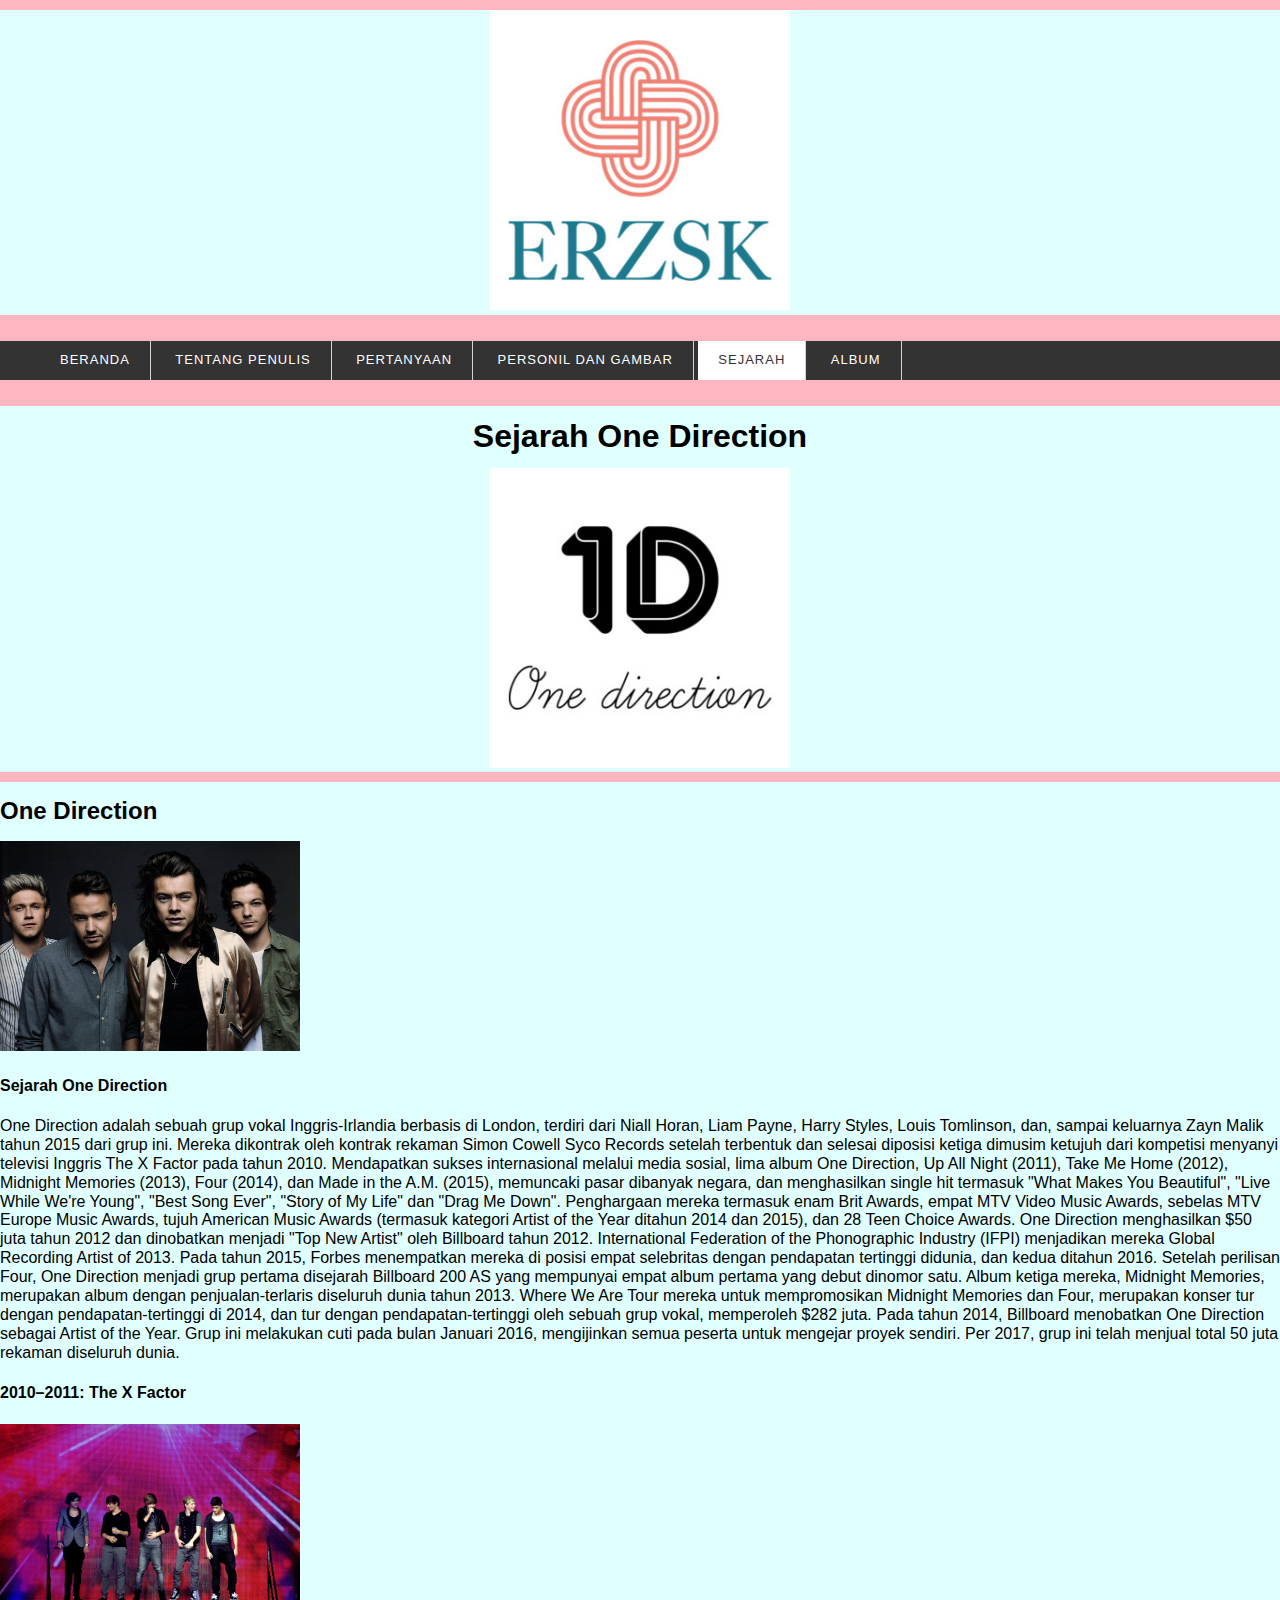
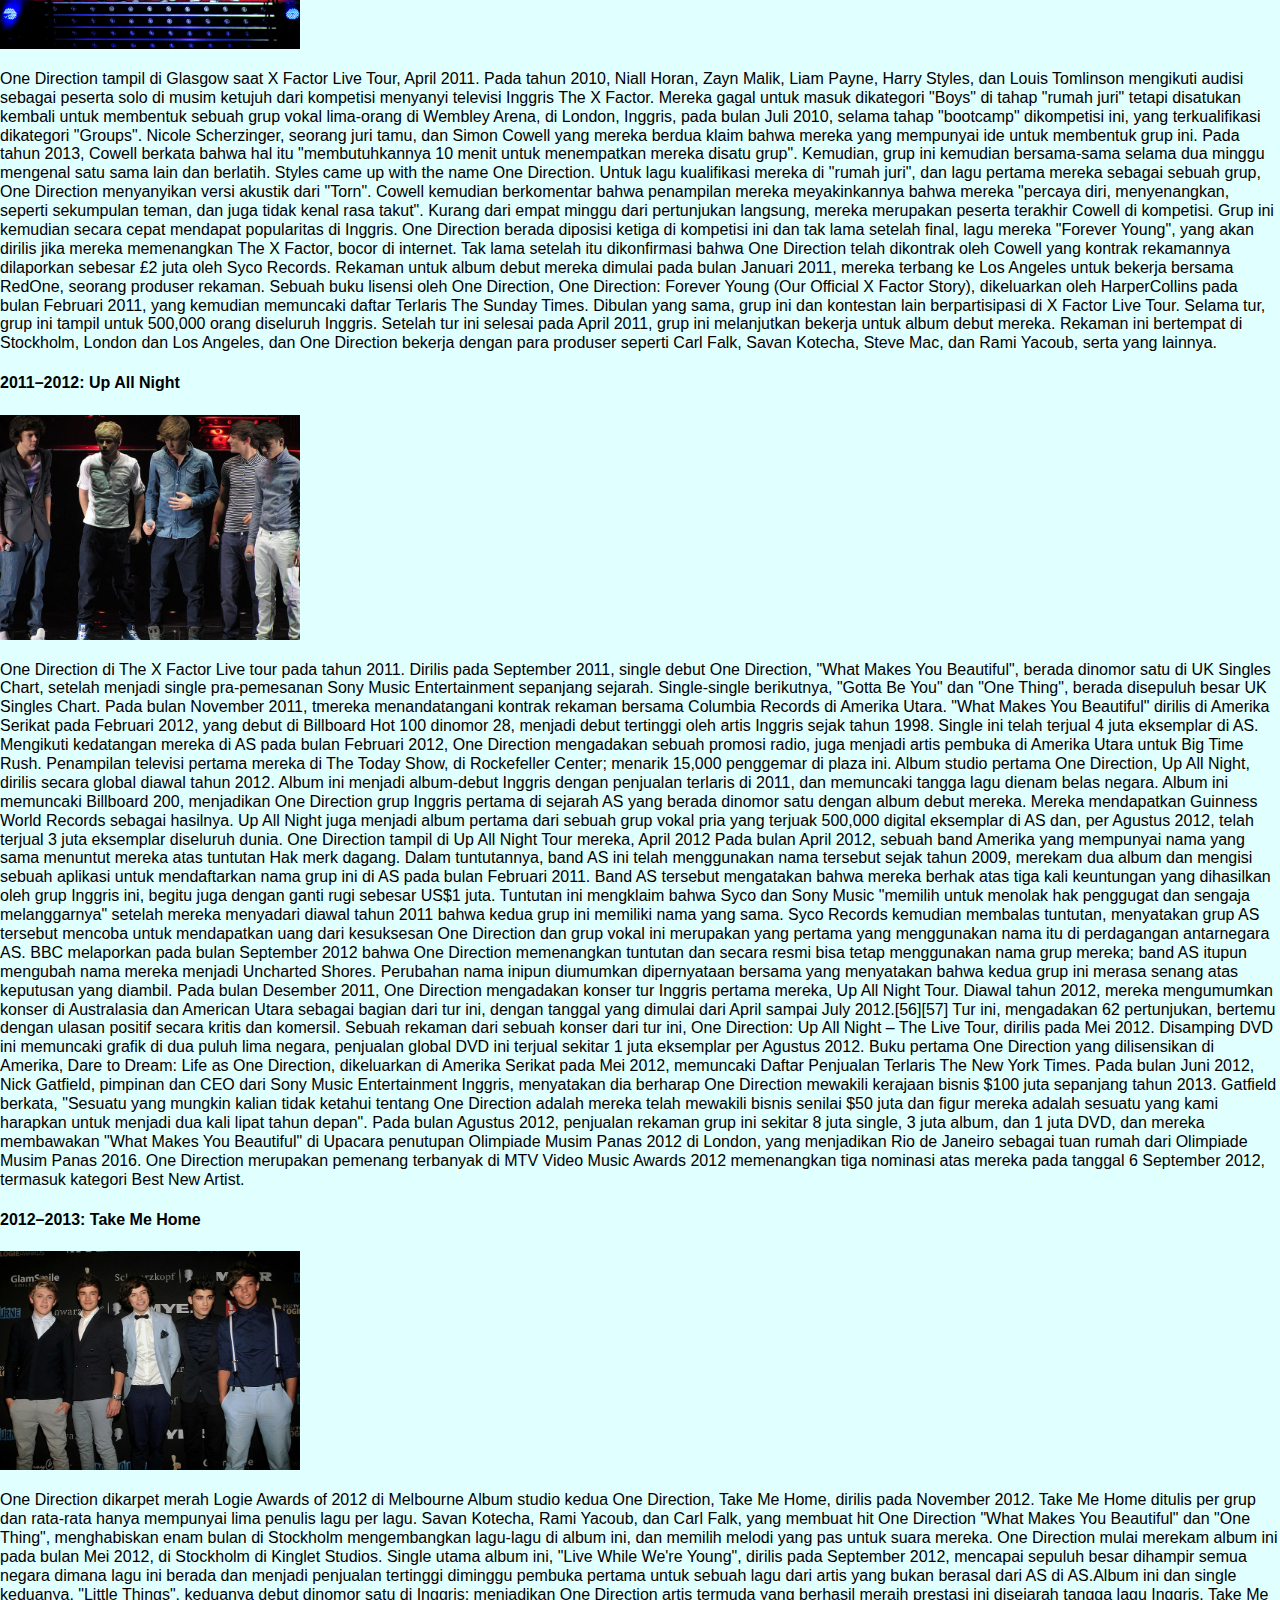
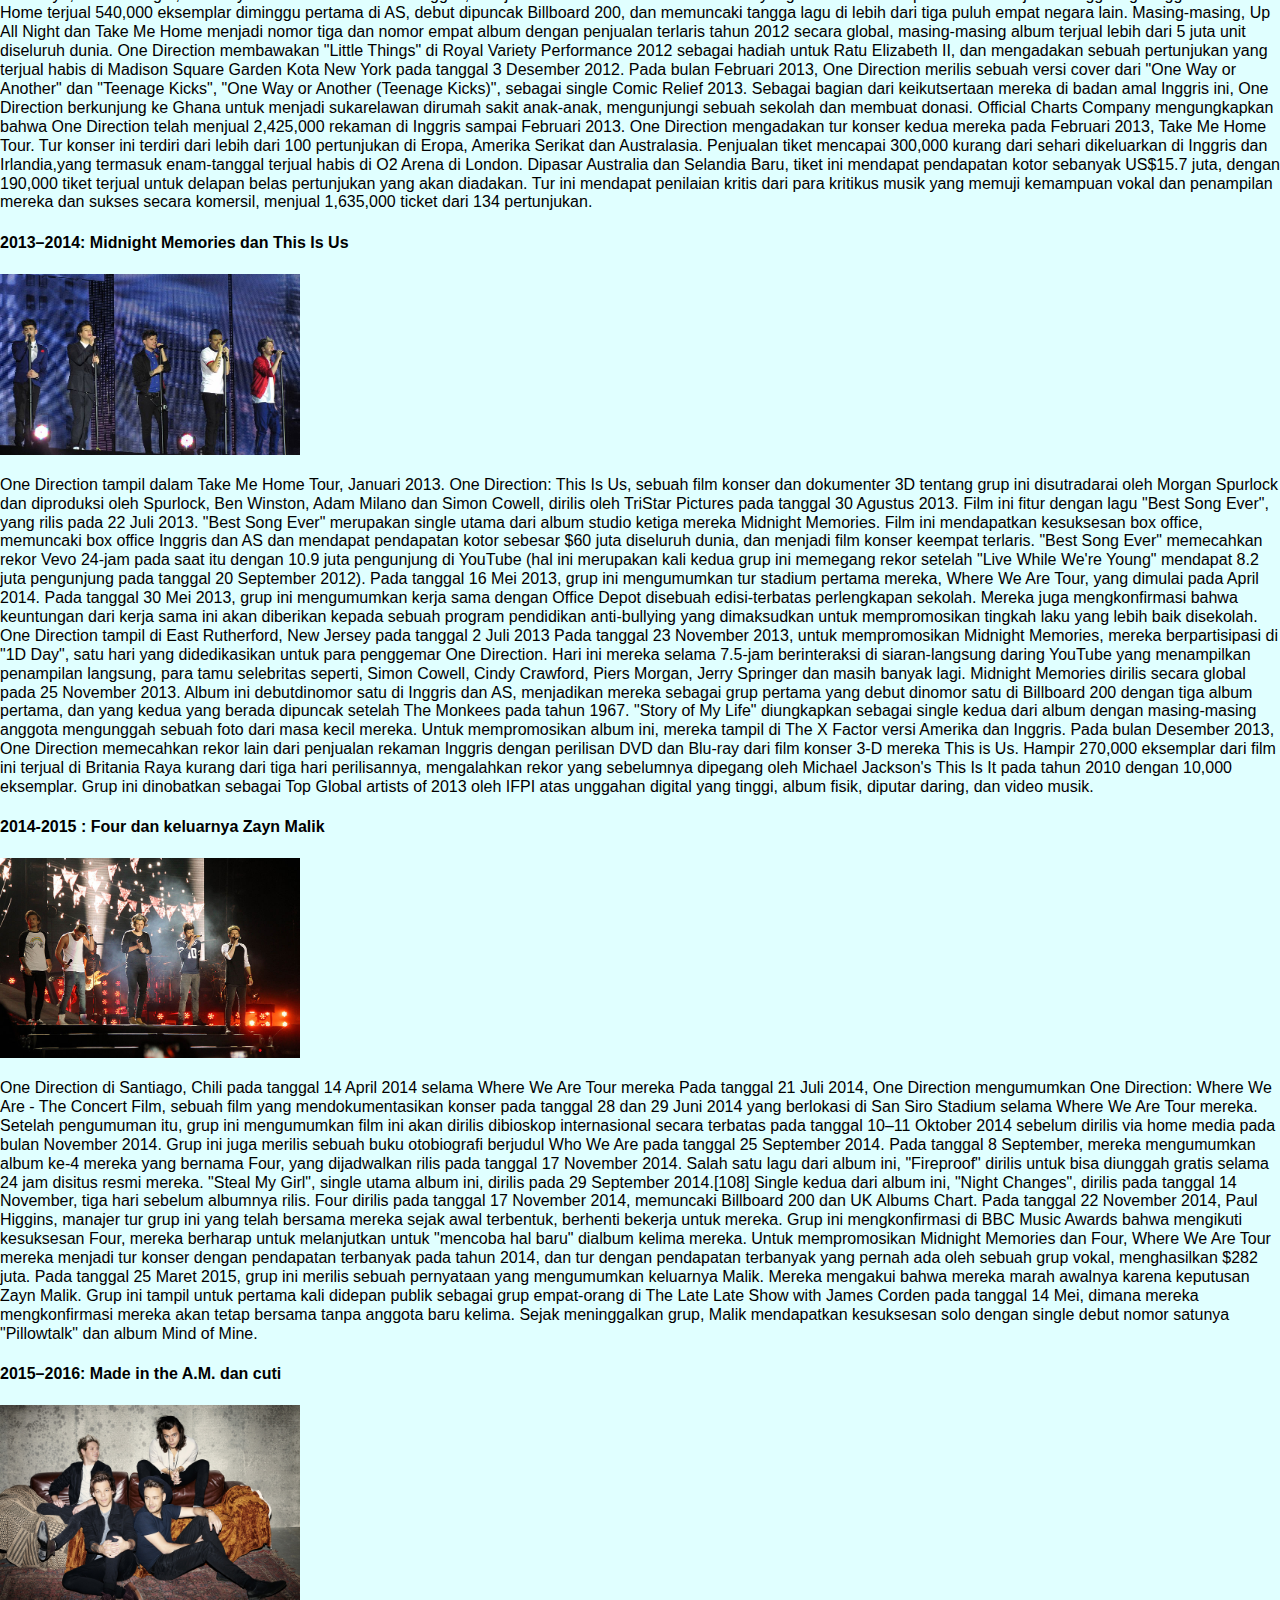
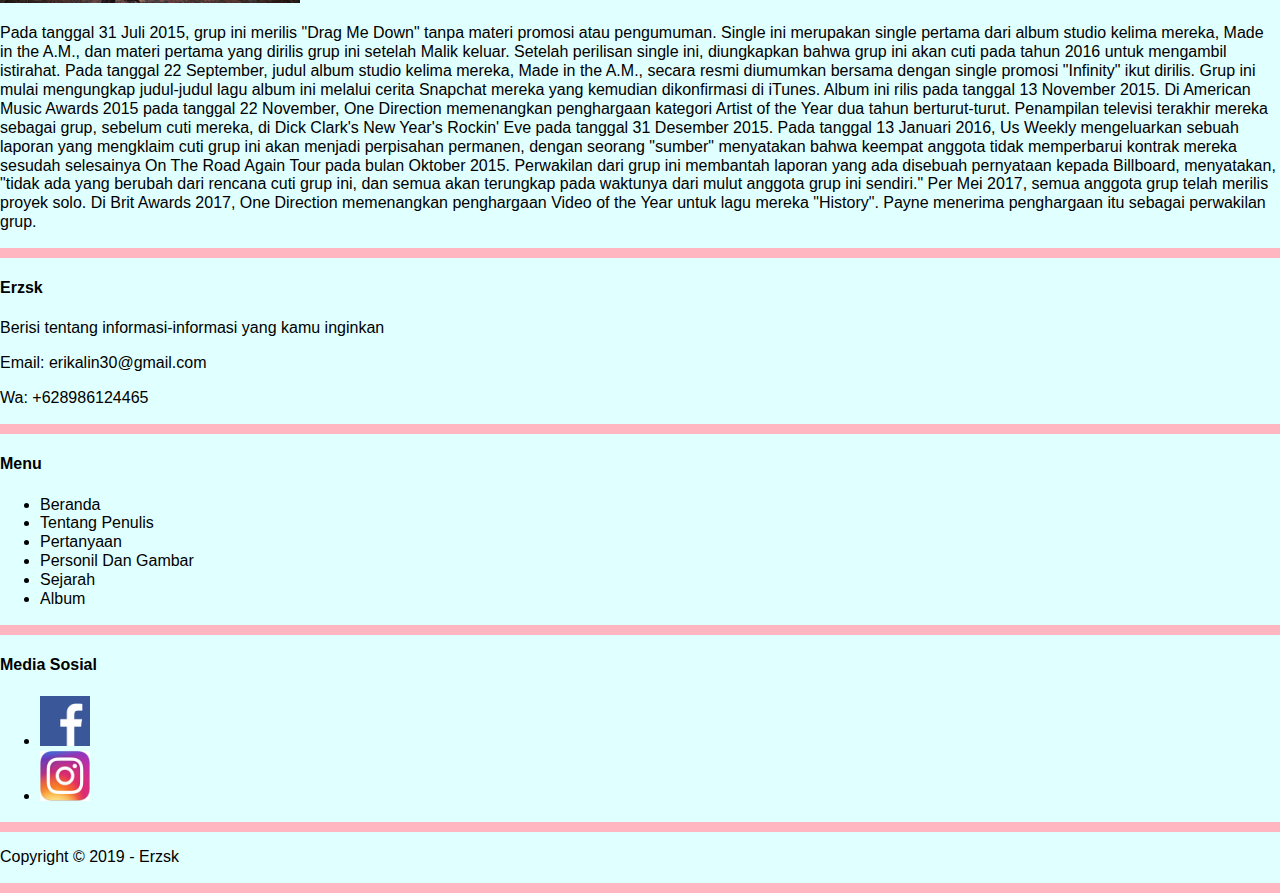
<file: sejarah.html>
<!DOCTYPE html>
<html lang="en">
<head>
    <meta charset="UTF-8">
    <meta name="viewport" content="width=device-width, initial-scale=1.0">
    <meta http-equiv="X-UA-Compatible" content="ie=edge">
    <!-- start tittle -->
    <title>Erzsk</title>
    <meta type="description" content="halaman ini berisi latihan HTML">
    <!-- end tittle -->

    <!-- Start Description -->
    <meta name="description" content="informasi untuk anda">
    <!-- end Description -->

    <!-- Start Import CSS -->
    <link rel="stylesheet" href="hstyles/styles.css">
    <!-- End Import CSS -->

    <!-- Start Favicon -->
    <link rel="icon" href="favicon.ico">
    <!-- End Favicon -->
</head>
<body>
    <!-- Start Logo -->
    <div class="container logo bg-lightcyan">
        <a href="index.com" title="coding design">
            <img src="image/logo11.jpg" alt="Logo Coding Design" width="300px">
        </a>
    </div>
    <!-- End Logo -->

    <!-- Start Menu Primer -->
    <div class="container menu-primer">
        <ul>
            <li>
                <a href="index.html" title="Beranda">Beranda</a>
            </li>
            <li>
                <a href="tentang.html" title="Tentang Penulis">Tentang Penulis</a>
            </li>
            <li>             
                <a href="pertanyaan.html" title="Pertanyaan">Pertanyaan</a>
            </li>
            <li>
                <a href="kontak.html" title="personil dan gambar">Personil Dan Gambar</a>
            </li>
            <li>
                <a href="sejarah.html" title="sejarah" class="active">Sejarah</a>
            </li> 
            <li>
                <a href="album.html" title="album">Album</a>
            </li>
        </ul>
    </div>
    <!-- End Menu Primer -->
    
    <!-- Start Jumbotron -->
    <div class="container logo bg-lightcyan">
    <h1>Sejarah One Direction</h1>
        <a href="index.com" title="Logo 1d">
            <img src="image/logo2.jpg" alt="logo 1d" width="300px">
        </a>
    </div>
    <!-- End Jumbotron -->

    <!-- Start One Direction -->
    <div class="container bg-lightcyan">
    <h2>One Direction</h2>
        <a href="index.com" title="coding design">
            <img src="image/one.jpg" alt="Logo Coding Design" width="300px">
        </a>
    <h4>Sejarah One Direction</h4>
    <p>One Direction adalah sebuah grup vokal Inggris-Irlandia berbasis di London, terdiri dari Niall Horan, Liam Payne, Harry Styles, Louis Tomlinson, dan, sampai keluarnya Zayn Malik tahun 2015 dari grup ini. Mereka dikontrak oleh kontrak rekaman Simon Cowell Syco Records setelah terbentuk dan selesai diposisi ketiga dimusim ketujuh dari kompetisi menyanyi televisi Inggris The X Factor pada tahun 2010. Mendapatkan sukses internasional melalui media sosial, lima album One Direction, Up All Night (2011), Take Me Home (2012), Midnight Memories (2013), Four (2014), dan Made in the A.M. (2015), memuncaki pasar dibanyak negara, dan menghasilkan single hit termasuk "What Makes You Beautiful", "Live While We're Young", "Best Song Ever", "Story of My Life" dan "Drag Me Down".

        Penghargaan mereka termasuk enam Brit Awards, empat MTV Video Music Awards, sebelas MTV Europe Music Awards, tujuh American Music Awards (termasuk kategori Artist of the Year ditahun 2014 dan 2015), dan 28 Teen Choice Awards. One Direction menghasilkan $50 juta tahun 2012 dan dinobatkan menjadi "Top New Artist" oleh Billboard tahun 2012.
        International Federation of the Phonographic Industry (IFPI) menjadikan mereka Global Recording Artist of 2013. Pada tahun 2015, Forbes menempatkan mereka di posisi empat selebritas dengan pendapatan tertinggi didunia, dan kedua ditahun 2016.
        
        Setelah perilisan Four, One Direction menjadi grup pertama disejarah Billboard 200 AS yang mempunyai empat album pertama yang debut dinomor satu. Album ketiga mereka, Midnight Memories, merupakan album dengan penjualan-terlaris diseluruh dunia tahun 2013.
        Where We Are Tour mereka untuk mempromosikan Midnight Memories dan Four, merupakan konser tur dengan pendapatan-tertinggi di 2014, dan tur dengan pendapatan-tertinggi oleh sebuah grup vokal, memperoleh $282 juta. Pada tahun 2014, Billboard menobatkan One Direction sebagai Artist of the Year. Grup ini melakukan cuti pada bulan Januari 2016, mengijinkan semua peserta untuk mengejar proyek sendiri. Per 2017, grup ini telah menjual total 50 juta rekaman diseluruh dunia.</p>
    <h4>2010–2011: The X Factor</h4>
        <a href="index.com" title="coding design">
            <img src="image/xfactor.jpg" alt="Logo Coding Design" width="300px">
        </a>
    <p>
    One Direction tampil di Glasgow saat X Factor Live Tour, April 2011.
    Pada tahun 2010, Niall Horan, Zayn Malik, Liam Payne, Harry Styles, dan Louis Tomlinson mengikuti audisi sebagai peserta solo di musim ketujuh dari kompetisi menyanyi televisi Inggris The X Factor. Mereka gagal untuk masuk dikategori "Boys" di tahap "rumah juri" tetapi disatukan kembali untuk membentuk sebuah grup vokal lima-orang di Wembley Arena, di London, Inggris, pada bulan Juli 2010, selama tahap "bootcamp" dikompetisi ini, yang terkualifikasi dikategori "Groups". Nicole Scherzinger, seorang juri tamu, dan Simon Cowell yang mereka berdua klaim bahwa mereka yang mempunyai ide untuk membentuk grup ini. Pada tahun 2013, Cowell berkata bahwa hal itu "membutuhkannya 10 menit untuk menempatkan mereka disatu grup". Kemudian, grup ini kemudian bersama-sama selama dua minggu mengenal satu sama lain dan berlatih. Styles came up with the name One Direction. Untuk lagu kualifikasi mereka di "rumah juri", dan lagu pertama mereka sebagai sebuah grup, One Direction menyanyikan versi akustik dari "Torn". Cowell kemudian berkomentar bahwa penampilan mereka meyakinkannya bahwa mereka "percaya diri, menyenangkan, seperti sekumpulan teman, dan juga tidak kenal rasa takut". Kurang dari empat minggu dari pertunjukan langsung, mereka merupakan peserta terakhir Cowell di kompetisi. Grup ini kemudian secara cepat mendapat popularitas di Inggris.
    One Direction berada diposisi ketiga di kompetisi ini dan tak lama setelah final, lagu mereka "Forever Young", yang akan dirilis jika mereka memenangkan The X Factor, bocor di internet. Tak lama setelah itu dikonfirmasi bahwa One Direction telah dikontrak oleh Cowell yang kontrak rekamannya dilaporkan sebesar £2 juta oleh Syco Records. Rekaman untuk album debut mereka dimulai pada bulan Januari 2011, mereka terbang ke Los Angeles untuk bekerja bersama RedOne, seorang produser rekaman. Sebuah buku lisensi oleh One Direction, One Direction: Forever Young (Our Official X Factor Story), dikeluarkan oleh HarperCollins pada bulan Februari 2011, yang kemudian memuncaki daftar Terlaris The Sunday Times. Dibulan yang sama, grup ini dan kontestan lain berpartisipasi di X Factor Live Tour. Selama tur, grup ini tampil untuk 500,000 orang diseluruh Inggris. Setelah tur ini selesai pada April 2011, grup ini melanjutkan bekerja untuk album debut mereka. Rekaman ini bertempat di Stockholm, London dan Los Angeles, dan One Direction bekerja dengan para produser seperti Carl Falk, Savan Kotecha, Steve Mac, dan Rami Yacoub, serta yang lainnya.
    </p>
    <h4>2011–2012: Up All Night</h4>
        <a href="index.com" title="coding design">
            <img src="image/up.jpg" alt="Logo Coding Design" width="300px">
        </a>
    <p>
    One Direction di The X Factor Live tour pada tahun 2011.
    Dirilis pada September 2011, single debut One Direction, "What Makes You Beautiful", berada dinomor satu di UK Singles Chart, setelah menjadi single pra-pemesanan Sony Music Entertainment sepanjang sejarah. Single-single berikutnya, "Gotta Be You" dan "One Thing", berada disepuluh besar UK Singles Chart. Pada bulan November 2011, tmereka menandatangani kontrak rekaman bersama Columbia Records di Amerika Utara. "What Makes You Beautiful" dirilis di Amerika Serikat pada Februari 2012, yang debut di Billboard Hot 100 dinomor 28, menjadi debut tertinggi oleh artis Inggris sejak tahun 1998. Single ini telah terjual 4 juta eksemplar di AS. Mengikuti kedatangan mereka di AS pada bulan Februari 2012, One Direction mengadakan sebuah promosi radio, juga menjadi artis pembuka di Amerika Utara untuk Big Time Rush. Penampilan televisi pertama mereka di The Today Show, di Rockefeller Center; menarik 15,000 penggemar di plaza ini. Album studio pertama One Direction, Up All Night, dirilis secara global diawal tahun 2012. Album ini menjadi album-debut Inggris dengan penjualan terlaris di 2011, dan memuncaki tangga lagu dienam belas negara. Album ini memuncaki Billboard 200, menjadikan One Direction grup Inggris pertama di sejarah AS yang berada dinomor satu dengan album debut mereka. Mereka mendapatkan Guinness World Records sebagai hasilnya. Up All Night juga menjadi album pertama dari sebuah grup vokal pria yang terjuak 500,000 digital eksemplar di AS dan, per Agustus 2012, telah terjual 3 juta eksemplar diseluruh dunia.
    One Direction tampil di Up All Night Tour mereka, April 2012
    Pada bulan April 2012, sebuah band Amerika yang mempunyai nama yang sama menuntut mereka atas tuntutan Hak merk dagang. Dalam tuntutannya, band AS ini telah menggunakan nama tersebut sejak tahun 2009, merekam dua album dan mengisi sebuah aplikasi untuk mendaftarkan nama grup ini di AS pada bulan Februari 2011. Band AS tersebut mengatakan bahwa mereka berhak atas tiga kali keuntungan yang dihasilkan oleh grup Inggris ini, begitu juga dengan ganti rugi sebesar US$1 juta. Tuntutan ini mengklaim bahwa Syco dan Sony Music "memilih untuk menolak hak penggugat dan sengaja melanggarnya" setelah mereka menyadari diawal tahun 2011 bahwa kedua grup ini memiliki nama yang sama. Syco Records kemudian membalas tuntutan, menyatakan grup AS tersebut mencoba untuk mendapatkan uang dari kesuksesan One Direction dan grup vokal ini merupakan yang pertama yang menggunakan nama itu di perdagangan antarnegara AS. BBC melaporkan pada bulan September 2012 bahwa One Direction memenangkan tuntutan dan secara resmi bisa tetap menggunakan nama grup mereka; band AS itupun mengubah nama mereka menjadi Uncharted Shores. Perubahan nama inipun diumumkan dipernyataan bersama yang menyatakan bahwa kedua grup ini merasa senang atas keputusan yang diambil.
    Pada bulan Desember 2011, One Direction mengadakan konser tur Inggris pertama mereka, Up All Night Tour. Diawal tahun 2012, mereka mengumumkan konser di Australasia dan American Utara sebagai bagian dari tur ini, dengan tanggal yang dimulai dari April sampai July 2012.[56][57] Tur ini, mengadakan 62 pertunjukan, bertemu dengan ulasan positif secara kritis dan komersil. Sebuah rekaman dari sebuah konser dari tur ini, One Direction: Up All Night – The Live Tour, dirilis pada Mei 2012. Disamping DVD ini memuncaki grafik di dua puluh lima negara, penjualan global DVD ini terjual sekitar 1 juta eksemplar per Agustus 2012. Buku pertama One Direction yang dilisensikan di Amerika, Dare to Dream: Life as One Direction, dikeluarkan di Amerika Serikat pada Mei 2012, memuncaki Daftar Penjualan Terlaris The New York Times. Pada bulan Juni 2012, Nick Gatfield, pimpinan dan CEO dari Sony Music Entertainment Inggris, menyatakan dia berharap One Direction mewakili kerajaan bisnis $100 juta sepanjang tahun 2013. Gatfield berkata, "Sesuatu yang mungkin kalian tidak ketahui tentang One Direction adalah mereka telah mewakili bisnis senilai $50 juta dan figur mereka adalah sesuatu yang kami harapkan untuk menjadi dua kali lipat tahun depan". Pada bulan Agustus 2012, penjualan rekaman grup ini sekitar 8 juta single, 3 juta album, dan 1 juta DVD, dan mereka membawakan "What Makes You Beautiful" di Upacara penutupan Olimpiade Musim Panas 2012 di London, yang menjadikan Rio de Janeiro sebagai tuan rumah dari Olimpiade Musim Panas 2016. One Direction merupakan pemenang terbanyak di MTV Video Music Awards 2012 memenangkan tiga nominasi atas mereka pada tanggal 6 September 2012, termasuk kategori Best New Artist.
    </p>
    <h4>2012–2013: Take Me Home</h4>
        <a href="index.com" title="coding design">
            <img src="image/logies.jpg" alt="Logo Coding Design" width="300px">
        </a>
    <p>
    One Direction dikarpet merah Logie Awards of 2012 di Melbourne
    Album studio kedua One Direction, Take Me Home, dirilis pada November 2012. Take Me Home ditulis per grup dan rata-rata hanya mempunyai lima penulis lagu per lagu. Savan Kotecha, Rami Yacoub, dan Carl Falk, yang membuat hit One Direction "What Makes You Beautiful" dan "One Thing", menghabiskan enam bulan di Stockholm mengembangkan lagu-lagu di album ini, dan memilih melodi yang pas untuk suara mereka. One Direction mulai merekam album ini pada bulan Mei 2012, di Stockholm di Kinglet Studios. Single utama album ini, "Live While We're Young", dirilis pada September 2012, mencapai sepuluh besar dihampir semua negara dimana lagu ini berada dan menjadi penjualan tertinggi diminggu pembuka pertama untuk sebuah lagu dari artis yang bukan berasal dari AS di AS.Album ini dan single keduanya, "Little Things", keduanya debut dinomor satu di Inggris; menjadikan One Direction artis termuda yang berhasil meraih prestasi ini disejarah tangga lagu Inggris. Take Me Home terjual 540,000 eksemplar diminggu pertama di AS, debut dipuncak Billboard 200, dan memuncaki tangga lagu di lebih dari tiga puluh empat negara lain. Masing-masing, Up All Night dan Take Me Home menjadi nomor tiga dan nomor empat album dengan penjualan terlaris tahun 2012 secara global, masing-masing album terjual lebih dari 5 juta unit diseluruh dunia.
    One Direction membawakan "Little Things" di Royal Variety Performance 2012 sebagai hadiah untuk Ratu Elizabeth II, dan mengadakan sebuah pertunjukan yang terjual habis di Madison Square Garden Kota New York pada tanggal 3 Desember 2012. Pada bulan Februari 2013, One Direction merilis sebuah versi cover dari "One Way or Another" dan "Teenage Kicks", "One Way or Another (Teenage Kicks)", sebagai single Comic Relief 2013. Sebagai bagian dari keikutsertaan mereka di badan amal Inggris ini, One Direction berkunjung ke Ghana untuk menjadi sukarelawan dirumah sakit anak-anak, mengunjungi sebuah sekolah dan membuat donasi.
    Official Charts Company mengungkapkan bahwa One Direction telah menjual 2,425,000 rekaman di Inggris sampai Februari 2013. One Direction mengadakan tur konser kedua mereka pada Februari 2013, Take Me Home Tour. Tur konser ini terdiri dari lebih dari 100 pertunjukan di Eropa, Amerika Serikat dan Australasia. Penjualan tiket mencapai 300,000 kurang dari sehari dikeluarkan di Inggris dan Irlandia,yang termasuk enam-tanggal terjual habis di O2 Arena di London. Dipasar Australia dan Selandia Baru, tiket ini mendapat pendapatan kotor sebanyak US$15.7 juta, dengan 190,000 tiket terjual untuk delapan belas pertunjukan yang akan diadakan. Tur ini mendapat penilaian kritis dari para kritikus musik yang memuji kemampuan vokal dan penampilan mereka dan sukses secara komersil, menjual 1,635,000 ticket dari 134 pertunjukan.
    </p>
    <h4>2013–2014: Midnight Memories dan This Is Us</h4>
        <a href="index.com" title="coding design">
            <img src="image/tiu.jpg" alt="Logo Coding Design" width="300px">
        </a>
    <p>
    One Direction tampil dalam Take Me Home Tour, Januari 2013.
    One Direction: This Is Us, sebuah film konser dan dokumenter 3D tentang grup ini disutradarai oleh Morgan Spurlock dan diproduksi oleh Spurlock, Ben Winston, Adam Milano dan Simon Cowell, dirilis oleh TriStar Pictures pada tanggal 30 Agustus 2013. Film ini fitur dengan lagu "Best Song Ever", yang rilis pada 22 Juli 2013. "Best Song Ever" merupakan single utama dari album studio ketiga mereka Midnight Memories. Film ini mendapatkan kesuksesan box office, memuncaki box office Inggris dan AS dan mendapat pendapatan kotor sebesar $60 juta diseluruh dunia, dan menjadi film konser keempat terlaris. "Best Song Ever" memecahkan rekor Vevo 24-jam pada saat itu dengan 10.9 juta pengunjung di YouTube (hal ini merupakan kali kedua grup ini memegang rekor setelah "Live While We're Young" mendapat 8.2 juta pengunjung pada tanggal 20 September 2012). Pada tanggal 16 Mei 2013, grup ini mengumumkan tur stadium pertama mereka, Where We Are Tour, yang dimulai pada April 2014. Pada tanggal 30 Mei 2013, grup ini mengumumkan kerja sama dengan Office Depot disebuah edisi-terbatas perlengkapan sekolah. Mereka juga mengkonfirmasi bahwa keuntungan dari kerja sama ini akan diberikan kepada sebuah program pendidikan anti-bullying yang dimaksudkan untuk mempromosikan tingkah laku yang lebih baik disekolah.
    One Direction tampil di East Rutherford, New Jersey pada tanggal 2 Juli 2013
    Pada tanggal 23 November 2013, untuk mempromosikan Midnight Memories, mereka berpartisipasi di "1D Day", satu hari yang didedikasikan untuk para penggemar One Direction. Hari ini mereka selama 7.5-jam berinteraksi di siaran-langsung daring YouTube yang menampilkan penampilan langsung, para tamu selebritas seperti, Simon Cowell, Cindy Crawford, Piers Morgan, Jerry Springer dan masih banyak lagi.
    Midnight Memories dirilis secara global pada 25 November 2013. Album ini debutdinomor satu di Inggris dan AS, menjadikan mereka sebagai grup pertama yang debut dinomor satu di Billboard 200 dengan tiga album pertama, dan yang kedua yang berada dipuncak setelah The Monkees pada tahun 1967. "Story of My Life" diungkapkan sebagai single kedua dari album dengan masing-masing anggota mengunggah sebuah foto dari masa kecil mereka. Untuk mempromosikan album ini, mereka tampil di The X Factor versi Amerika dan Inggris.
    Pada bulan Desember 2013, One Direction memecahkan rekor lain dari penjualan rekaman Inggris dengan perilisan DVD dan Blu-ray dari film konser 3-D mereka This is Us. Hampir 270,000 eksemplar dari film ini terjual di Britania Raya kurang dari tiga hari perilisannya, mengalahkan rekor yang sebelumnya dipegang oleh Michael Jackson's This Is It pada tahun 2010 dengan 10,000 eksemplar. Grup ini dinobatkan sebagai Top Global artists of 2013 oleh IFPI atas unggahan digital yang tinggi, album fisik, diputar daring, dan video musik.
    </p>
    <h4>2014-2015 : Four dan keluarnya Zayn Malik</h4>
        <a href="index.com" title="coding design">
            <img src="image/xz.jpg" alt="Logo Coding Design" width="300px">
        </a>
    <p>
    One Direction di Santiago, Chili pada tanggal 14 April 2014 selama Where We Are Tour mereka
    Pada tanggal 21 Juli 2014, One Direction mengumumkan One Direction: Where We Are - The Concert Film, sebuah film yang mendokumentasikan konser pada tanggal 28 dan 29 Juni 2014 yang berlokasi di San Siro Stadium selama Where We Are Tour mereka. Setelah pengumuman itu, grup ini mengumumkan film ini akan dirilis dibioskop internasional secara terbatas pada tanggal 10–11 Oktober 2014 sebelum dirilis via home media pada bulan November 2014. Grup ini juga merilis sebuah buku otobiografi berjudul Who We Are pada tanggal 25 September 2014.
    Pada tanggal 8 September, mereka mengumumkan album ke-4 mereka yang bernama Four, yang dijadwalkan rilis pada tanggal 17 November 2014. Salah satu lagu dari album ini, "Fireproof" dirilis untuk bisa diunggah gratis selama 24 jam disitus resmi mereka. "Steal My Girl", single utama album ini, dirilis pada 29 September 2014.[108] Single kedua dari album ini, "Night Changes", dirilis pada tanggal 14 November, tiga hari sebelum albumnya rilis. Four dirilis pada tanggal 17 November 2014, memuncaki Billboard 200 dan UK Albums Chart.
    Pada tanggal 22 November 2014, Paul Higgins, manajer tur grup ini yang telah bersama mereka sejak awal terbentuk, berhenti bekerja untuk mereka. Grup ini mengkonfirmasi di BBC Music Awards bahwa mengikuti kesuksesan Four, mereka berharap untuk melanjutkan untuk "mencoba hal baru" dialbum kelima mereka. Untuk mempromosikan Midnight Memories dan Four, Where We Are Tour mereka menjadi tur konser dengan pendapatan terbanyak pada tahun 2014, dan tur dengan pendapatan terbanyak yang pernah ada oleh sebuah grup vokal, menghasilkan $282 juta.
    Pada tanggal 25 Maret 2015, grup ini merilis sebuah pernyataan yang mengumumkan keluarnya Malik. Mereka mengakui bahwa mereka marah awalnya karena keputusan Zayn Malik. Grup ini tampil untuk pertama kali didepan publik sebagai grup empat-orang di The Late Late Show with James Corden pada tanggal 14 Mei, dimana mereka mengkonfirmasi mereka akan tetap bersama tanpa anggota baru kelima. Sejak meninggalkan grup, Malik mendapatkan kesuksesan solo dengan single debut nomor satunya "Pillowtalk" dan album Mind of Mine.
    </p>
    <h4>2015–2016: Made in the A.M. dan cuti</h4>
        <a href="index.com" title="coding design">
            <img src="image/one9.jpg" alt="Logo Coding Design" width="300px">
        </a>
    <p>
    Pada tanggal 31 Juli 2015, grup ini merilis "Drag Me Down" tanpa materi promosi atau pengumuman. Single ini merupakan single pertama dari album studio kelima mereka, Made in the A.M., dan materi pertama yang dirilis grup ini setelah Malik keluar. Setelah perilisan single ini, diungkapkan bahwa grup ini akan cuti pada tahun 2016 untuk mengambil istirahat. Pada tanggal 22 September, judul album studio kelima mereka, Made in the A.M., secara resmi diumumkan bersama dengan single promosi "Infinity" ikut dirilis. Grup ini mulai mengungkap judul-judul lagu album ini melalui cerita Snapchat mereka yang kemudian dikonfirmasi di iTunes. Album ini rilis pada tanggal 13 November 2015. Di American Music Awards 2015 pada tanggal 22 November, One Direction memenangkan penghargaan kategori Artist of the Year dua tahun berturut-turut. Penampilan televisi terakhir mereka sebagai grup, sebelum cuti mereka, di Dick Clark's New Year's Rockin' Eve pada tanggal 31 Desember 2015.
    Pada tanggal 13 Januari 2016, Us Weekly mengeluarkan sebuah laporan yang mengklaim cuti grup ini akan menjadi perpisahan permanen, dengan seorang "sumber" menyatakan bahwa keempat anggota tidak memperbarui kontrak mereka sesudah selesainya On The Road Again Tour pada bulan Oktober 2015. Perwakilan dari grup ini membantah laporan yang ada disebuah pernyataan kepada Billboard, menyatakan, "tidak ada yang berubah dari rencana cuti grup ini, dan semua akan terungkap pada waktunya dari mulut anggota grup ini sendiri." Per Mei 2017, semua anggota grup telah merilis proyek solo.
    Di Brit Awards 2017, One Direction memenangkan penghargaan Video of the Year untuk lagu mereka "History". Payne menerima penghargaan itu sebagai perwakilan grup.
    </p>
    </div>
    <!-- End One Direction -->

    <!-- Start Menu Sekunder -->
    <div class="container bg-lightcyan">
    <h4>Erzsk</h4>
    <p>Berisi tentang informasi-informasi yang kamu inginkan</p>
    <p>Email: <a href="mailto:erikalin30@gmail" title="erikalin30@gmail">erikalin30@gmail.com</a></p>
    <p>Wa: <a href="tel:+628986124465" title="+628986124465">+628986124465</a></p>
    </div>
    <div class="container bg-lightcyan">
    <h4>Menu</h4>
     
     <ul>
        <li>
            <a href="index.html" title="Beranda">Beranda</a>
        </li>
        <li>
            <a href="tentang.html" title="Tentang Penulis">Tentang Penulis</a>
        </li>
        <li>
            <a href="pertanyaan.html" title="Pertanyaan">Pertanyaan</a>
        </li>
        <li>
            <a href="kontak.html" title="personil dan gambar">Personil Dan Gambar</a>
        </li>
        <li>
            <a href="sejarah.html" title="sejarah">Sejarah</a>
        </li> 
        <li>
            <a href="album.html" title="album">Album</a>
        </li>
    </ul>
    </div>
    <div class="container bg-lightcyan">
    <h4>Media Sosial</h4>
    <ul>
        <li> 
            <a href="https://facebook.com/" title="Facebook - coding design">
            <img src="image/facebook1.jpg" alt="Logo Facebook" width="50">
            </a>
        </li>

        <li> <a href="https://instagram.com/" title="Instagram - coding design">
            <img src="image/instagram3.jpg" alt="Logo instagram" width="50">
            </a>
        </li>
    </ul>
    </div>
    <!-- End Menu sekunder -->

    <!-- Start Copyright -->
    <div class="container bg-lightcyan">
    <p>Copyright &copy; 2019 - Erzsk</p>
    </div>
    <!-- End Copyright -->

</body>
</html>
</file>
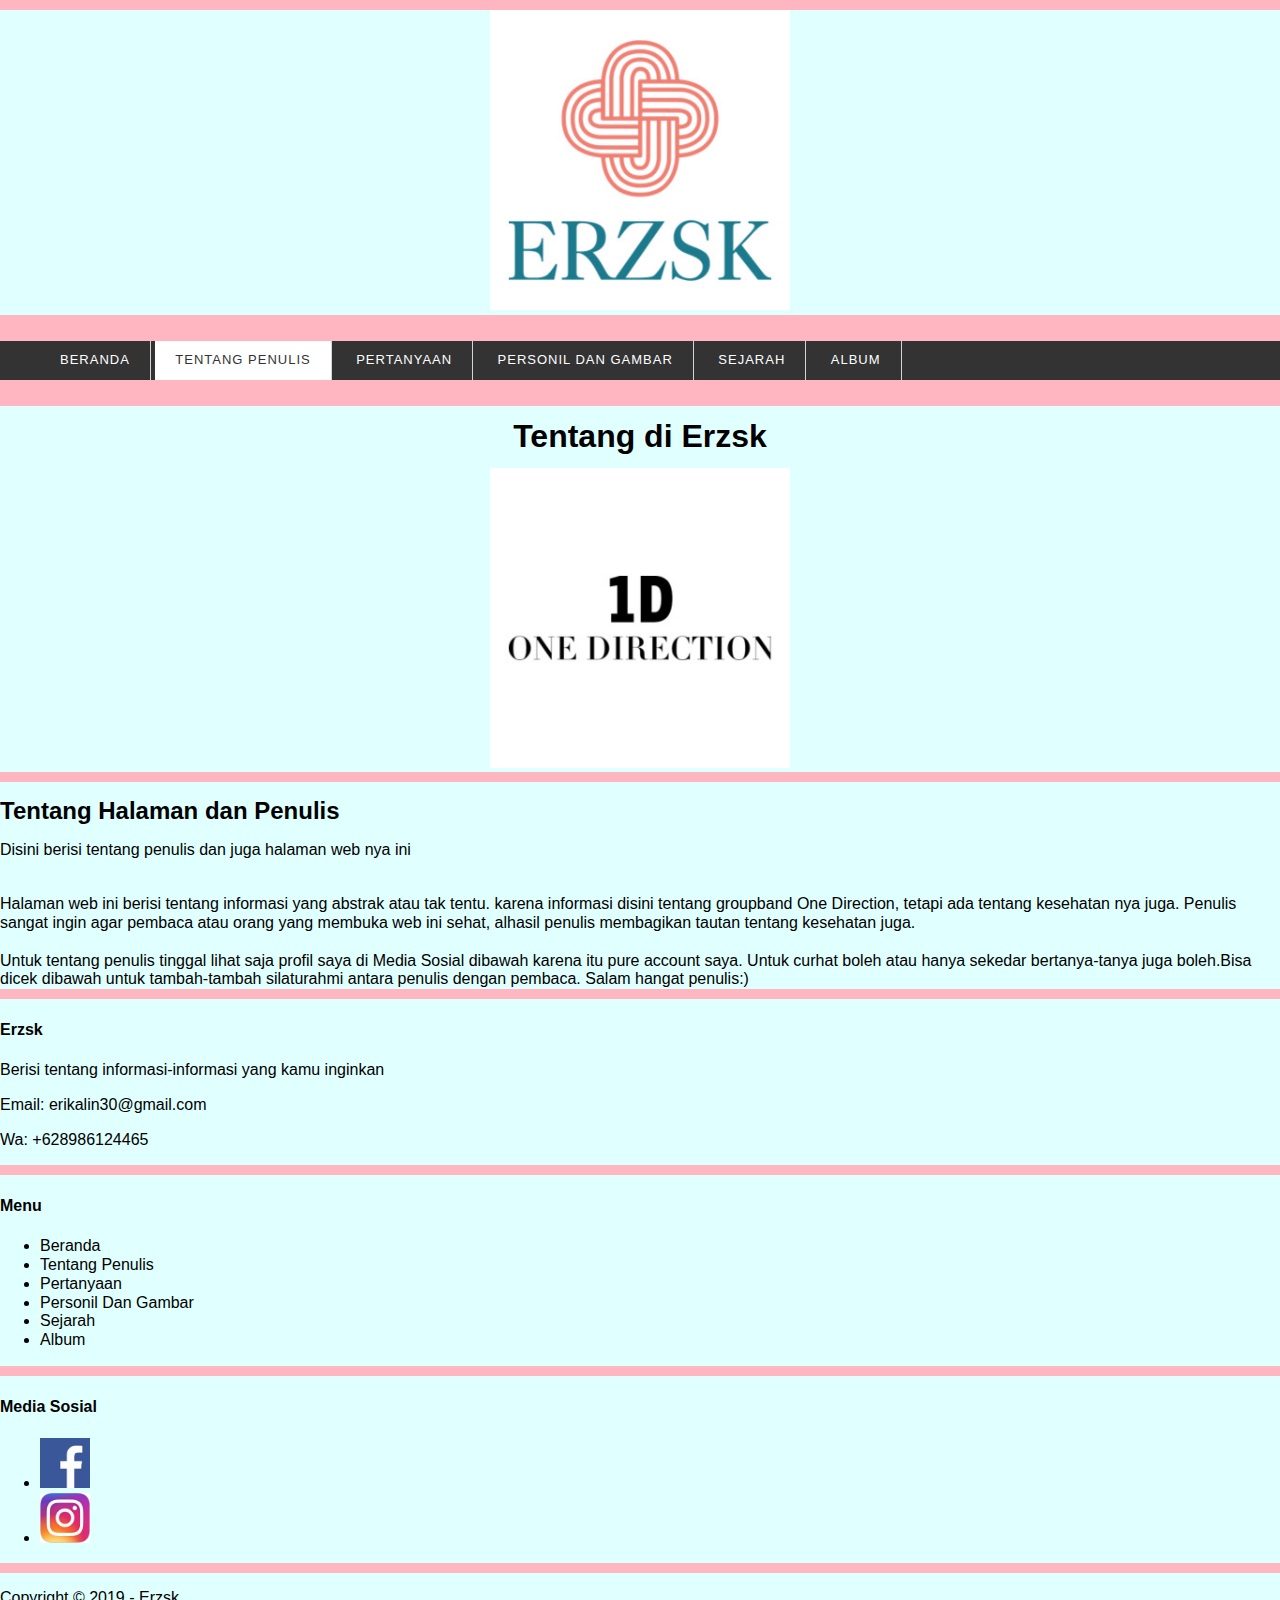
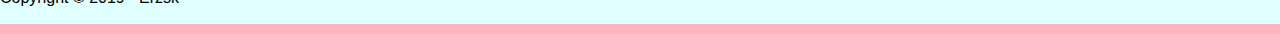
<file: tentang.html>
<!DOCTYPE html>
<html lang="en">
<head>
    <meta charset="UTF-8">
    <meta name="viewport" content="width=device-width, initial-scale=1.0">
    <meta http-equiv="X-UA-Compatible" content="ie=edge">
    <!-- start tittle -->
    <title>Erzsk</title>
    <meta type="description" content="halaman ini berisi latihan HTML">
    <!-- end tittle -->

    <!-- Start Description -->
    <meta name="description" content="informasi untuk anda">
    <!-- end Description -->

    <!-- Start Import CSS -->
    <link rel="stylesheet" href="hstyles/styles.css">
    <!-- End Import CSS -->

    <!-- Start Favicon -->
    <link rel="icon" href="favicon.ico">
    <!-- End Favicon -->
</head>
<body>
    <!-- Start Logo -->
    <div class="container logo bg-lightcyan">
        <a href="index.com" title="coding design">
            <img src="image/logo11.jpg" alt="Logo Coding Design" width="300px">
        </a>
    </div>
    <!-- End Logo -->

    <!-- Start Menu Primer -->
    <div class="container menu-primer">
        <ul>
            <li>
                <a href="index.html" title="Beranda">Beranda</a>
            </li>
            <li>
                <a href="tentang.html" title="Tentang Penulis" class="active">Tentang Penulis</a>
            </li> 
            <li>              
                <a href="pertanyaan.html" title="Pertanyaan">Pertanyaan</a>
            </li>
            <li>
                <a href="kontak.html" title="personil dan gambar">Personil Dan Gambar</a>
            </li>
            <li>
                <a href="sejarah.html" title="sejarah">Sejarah</a>
            </li> 
            <li>
                <a href="album.html" title="album">Album</a>
            </li>
        </ul>
    </div>
    <!-- End Menu Primer -->

    <!-- Start Jumbotron -->
    <div class="container logo bg-lightcyan">
    <h1>Tentang di Erzsk</h1>
        <a href="index.com" title="coding design">
            <img src="image/logo7.jpg" alt="Logo Coding Design" width="300px">
        </a>
    </div>
    <!-- End Jumbotron -->

    <!-- Start Tentang -->
    <div class="container bg-lightcyan">
    <h2>Tentang Halaman dan Penulis</h2>
    <p>Disini berisi tentang penulis dan juga halaman web nya ini</p>
        <br>Halaman web ini berisi tentang informasi yang abstrak atau tak tentu. karena informasi disini tentang groupband One Direction, tetapi ada tentang kesehatan nya juga. Penulis sangat ingin agar pembaca atau orang yang membuka web ini sehat, alhasil penulis membagikan tautan tentang kesehatan juga. </br>
        <br>Untuk tentang penulis tinggal lihat saja profil saya di Media Sosial dibawah karena itu pure account saya. Untuk curhat boleh atau hanya sekedar bertanya-tanya juga boleh.Bisa dicek dibawah untuk tambah-tambah silaturahmi antara penulis dengan pembaca. Salam hangat penulis:)</br>
    </div>
    <!-- End Tentang -->

    <!-- Start Menu Sekunder -->
    <div class="container bg-lightcyan">
    <h4>Erzsk</h4>
    <p>Berisi tentang informasi-informasi yang kamu inginkan</p>
    <p>Email: <a href="mailto:erikalin30@gmail" title="erikalin30@gmail">erikalin30@gmail.com</a></p>
    <p>Wa: <a href="tel:+628986124465" title="+628986124465">+628986124465</a></p>
    </div>

    <div class="container bg-lightcyan">
    <h4>Menu</h4>
     <ul>
        <li>
            <a href="index.html" title="Beranda">Beranda</a>
        </li>
        <li>
            <a href="tentang.html" title="Tentang Penulis">Tentang Penulis</a>
        </li>
        <li>
            <a href="pertanyaan.html" title="Pertanyaan">Pertanyaan</a>
        </li>
        <li>
            <a href="kontak.html" title="personil dan gambar">Personil Dan Gambar</a>
        </li>
        <li>
            <a href="sejarah.html" title="sejarah">Sejarah</a>
        </li> 
        <li>
            <a href="album.html" title="album">Album</a>
        </li>
    </ul>
    </div>

    <div class="container bg-lightcyan">
    <h4>Media Sosial</h4>
    <ul>
        <li> 
            <a href="https://facebook.com/" title="Facebook - coding design">
            <img src="image/facebook1.jpg" alt="Logo Facebook" width="50">
            </a>
        </li>

        <li> <a href="https://instagram.com/" title="Instagram - coding design">
            <img src="image/instagram3.jpg" alt="Logo instagram" width="50">
            </a>
        </li>
    </ul>
    </div>
    <!-- End Menu sekunder -->

    <!-- Start Copyright -->
    <div class="container bg-lightcyan">
    <p>Copyright &copy; 2019 - Erzsk</p>
    </div>
    <!-- End Copyright -->

</body>
</html>
</file>
<file: hstyles/styles.css>
/* Start Body */
body {
   background-color: lightpink;
    color: black;
    font-family: Arial, Helvetica, sans-serif;
    font-size: 16px;
    line-height: 0.5cm;
    margin: 0;
    padding: 0;
}

@media only screen and (max-width:600px){
    body {
        font-size: 12px;
    }
    .menu-primer li {
        border-right: 1px solid #d1d5da;
        width: 100%;
    }
}
/* End Body */

/* Start Debug */
.bg-grey {
    background-color: #333333;
}
.bg-lightcyan {
    background-color: #e0ffff;
}
/* End Debug */

/* Start Container */
.container {
    margin: 10px auto;
    overflow: auto;
    width: 100%;
}
/* End Container */

/* Start Logo */
.logo {
    text-align: center;
}
/* End Logo */

/* Start Anchor / Hyperlink */
a:link,
a:visited {
    color: #000000;
    text-decoration: none;
}
a:hover,
:active {
    color: #333333;
    text-decoration: underline;
}
/* End Anchor / Hyperlink */

/* Start Menu Primer */
.menu-primer ul {
    background-color: #333333;
    border-radius: 0;
    box-shadow: 
        0 3px 5px -1px rgba (0,0,0,2),
        0 6px 10px 0 rgba (0,0,0,.14),
        0 1px 18px 0 rgba (0,0,0,.12);
}
.menu-primer li {
    border-right: 1px solid #d1d5da;
    display: inline-block;
}
.menu-primer a {
    color: #ffffff;
    font-size: 13px;
    letter-spacing: 1px;
    display: inline-block;
    padding: 10px 20px;
    text-transform: uppercase;
}
.menu-primer a:hover {
    background-color: #f7f7f7;
    color: #000000;
    text-decoration: none
}
.menu-primer .active {
    background-color: #ffffff;
    color: #333333;
    text-decoration: none;
}
/* End Menu Primer */
</file>
